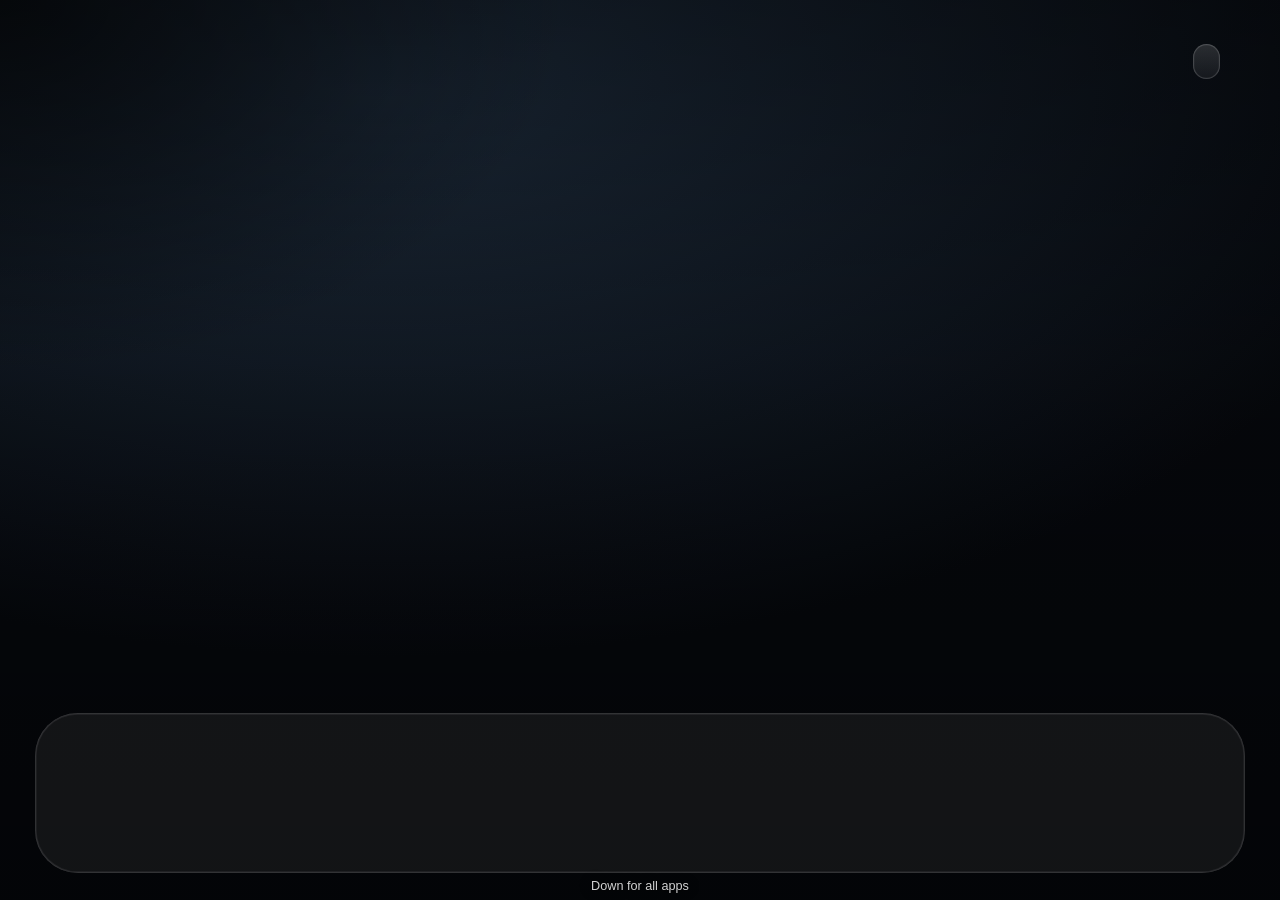
<file: webos/index.src.html>
<!doctype html>
<html lang="en">
<head>
<meta charset="utf-8">
<title>Home</title>
<style>
@font-face { font-family: Board; src: url(barlow_condensed_semibold.ttf); }
:root { --u: calc(100vw / 1920); --ink: #efe7d2; --label: #fff; --dim: rgba(235,235,245,.6); --glass: rgba(40,40,40,.62); --hair: rgba(255,255,255,.1); --shine: rgba(255,255,255,.13); --plateshine: rgba(255,255,255,.078); --edge: rgba(255,255,255,.08);
  --panel: rgba(32,32,34,.99); --row: rgba(120,120,128,.18); --focus: #f5f5f7; --onfocus: #1d1d1f; --sheet-a: rgba(30,33,40,.44); --sheet-b: rgba(20,22,28,.56); --plain-a: rgba(46,50,58,.9); --plain-b: rgba(24,26,32,.94);
  --dock-a: rgba(255,255,255,.14); --dock-b: rgba(255,255,255,.05); --rim: rgba(255,255,255,.4); --ring: #f5f5f7; --ringgap: rgba(0,0,0,.75);
  --onwall: #fff; --onwall-shadow: rgba(0,0,0,.75); --onsheet: #fff; --onsheet-shadow: rgba(0,0,0,.75); --lift: rgba(0,0,0,.6); --dockshadow: rgba(0,0,0,.42); --cleartile: var(--glass); --glowalpha: .32; }
body.light { --label: #1d1d1f; --dim: rgba(60,60,67,.62); --glass: rgba(226,226,230,.52); --hair: rgba(0,0,0,.12); --shine: rgba(255,255,255,.3); --plateshine: rgba(255,255,255,.18); --edge: rgba(0,0,0,.08); --panel: rgba(204,206,212,.86); --row: rgba(255,255,255,.72);
  --focus: #1d1d1f; --onfocus: #fff; --sheet-a: rgba(226,229,234,.42); --sheet-b: rgba(212,216,222,.5); --plain-a: rgba(228,230,235,.9); --plain-b: rgba(206,210,218,.92); --dock-a: rgba(255,255,255,.22); --dock-b: rgba(255,255,255,.1); --rim: rgba(255,255,255,.9); --ringgap: rgba(0,0,0,.4);
  --onsheet: #1d1d1f; --onsheet-shadow: rgba(255,255,255,.7); --lift: rgba(0,0,0,.3); --dockshadow: rgba(0,0,0,.22); --cleartile: rgba(44,44,48,.88); --glowalpha: .32; }
* { box-sizing: border-box; margin: 0; }
html, body { width: 100%; height: 100%; overflow: hidden; background: #000; color: var(--label); font-family: "LG Smart UI", "Helvetica Neue", Arial, sans-serif; cursor: none; }
.fill { position: fixed; left: 0; top: 0; width: 100%; height: 100%; }
#wall { background: radial-gradient(120% 90% at 30% 10%, #1c2a3a, #05070b 70%); }
video, #photo { position: fixed; left: 0; top: 0; width: 100%; height: 100%; object-fit: cover; opacity: 0; transition: opacity 1.4s; }
video.on, #photo.on { opacity: 1; }
#shade { transition: opacity .8s; background-image: radial-gradient(62% 58% at 0 0, rgba(0,0,0,.62), rgba(0,0,0,0) 72%), linear-gradient(180deg, rgba(0,0,0,.3) 0, rgba(0,0,0,.04) 40%, rgba(0,0,0,.34) 100%); }
body.right #shade { background-image: radial-gradient(62% 58% at 100% 0, rgba(0,0,0,.62), rgba(0,0,0,0) 72%), linear-gradient(180deg, rgba(0,0,0,.3) 0, rgba(0,0,0,.04) 40%, rgba(0,0,0,.34) 100%); }
body.middle #shade { background-image: radial-gradient(58% 52% at 50% 18%, rgba(0,0,0,.56), rgba(0,0,0,0) 72%), linear-gradient(180deg, rgba(0,0,0,.3) 0, rgba(0,0,0,.04) 40%, rgba(0,0,0,.34) 100%); }
body.huge #shade { background-image: radial-gradient(76% 70% at 0 0, rgba(0,0,0,.66), rgba(0,0,0,0) 74%), linear-gradient(180deg, rgba(0,0,0,.3) 0, rgba(0,0,0,.04) 40%, rgba(0,0,0,.34) 100%); }
body.huge.right #shade { background-image: radial-gradient(76% 70% at 100% 0, rgba(0,0,0,.66), rgba(0,0,0,0) 74%), linear-gradient(180deg, rgba(0,0,0,.3) 0, rgba(0,0,0,.04) 40%, rgba(0,0,0,.34) 100%); }
body.huge.middle #shade { background-image: radial-gradient(68% 62% at 50% 24%, rgba(0,0,0,.6), rgba(0,0,0,0) 74%), linear-gradient(180deg, rgba(0,0,0,.3) 0, rgba(0,0,0,.04) 40%, rgba(0,0,0,.34) 100%); }
#glow { position: fixed; left: 0; top: 0; width: 96px; height: 54px; transform-origin: 0 0; opacity: var(--glowalpha); transition: opacity .2s; }
/* This TV's video plane can't be blurred, so softly blurred frames baked from the clip play over it in step: inside the dock at rest, over the whole screen further down */
/* Two copies of the frost: #fclip, cut to the dock at rest, and #fgrid, the whole screen, fading in for the grid.
   Measured on the LG (webOS 6): a live CSS blur, and a clip-path grown from the dock to the screen, are redrawn
   on every frame and dropped the grid to 38-40 fps with quarter-second stalls. A clip that never animates, an
   opacity fade and a frost blurred once into a canvas cost the grid nothing against no frost at all. */
#fclip, #fgrid { position: fixed; left: 0; top: 0; width: 100%; height: 100%; overflow: hidden; opacity: 0; transition: opacity .3s; }
#fclip { clip-path: inset(calc(800 * var(--u)) calc(52 * var(--u)) calc(40 * var(--u)) calc(52 * var(--u)) round calc(64 * var(--u))); }
body.frosted #fclip { opacity: 1; }
body.down #fclip { visibility: hidden; transition: opacity .3s, visibility 0s .3s; }
body.down.frosted #fgrid { opacity: 1; }
/* under the grid's frost the picture is covered: not drawn, which wins back what the frost layer costs */
body.down.frosted #photo, body.down.frosted #shade { visibility: hidden; transition: opacity 1.4s, visibility 0s .3s; }
/* a still picture's frost, as Android's frosted wallpaper under the dock and the grid: the picture blurred once,
   at a quarter of its size, into a canvas scaled up (Android: a 320x180 frame, box-blurred, stretched) */
.fp { position: absolute; left: 0; top: 0; width: 25%; height: 25%; transform-origin: 0 0; transform: scale(4); opacity: 0; transition: opacity .6s; }
.fp.on { opacity: 1; }
.fl { position: absolute; left: 0; top: 0; width: 192px; height: 108px; transform-origin: 0 0; background-repeat: no-repeat; opacity: 0; transition: opacity 2.5s linear; }
.fl.on { opacity: 1; }
#sheet { opacity: 0; transition: opacity .2s; background: linear-gradient(180deg, var(--plain-a), var(--plain-b)); }
body.frosted #sheet { background: linear-gradient(180deg, var(--sheet-a), var(--sheet-b)); }
#dock { position: fixed; left: calc(52 * var(--u)); right: calc(52 * var(--u)); bottom: calc(40 * var(--u)); height: calc(240 * var(--u)); border-radius: calc(64 * var(--u)); transition: opacity .2s;
  background: rgba(100,100,100,.16); box-shadow: inset 0 0 0 calc(2.44 * var(--u)) var(--plateshine), inset 0 0 0 calc(1 * var(--u)) var(--edge); }
/* Android's plate in its numbers at 1080p (2 px a dp): the frost x0.84 + 16 (PlateTint), corners of 32 dp,
   glisse's 1.22 dp rim at 60% of its shine and its 0.5 dp edge, and no shadow under it */
/* Android dims the plate's +16 with the picture; here the dock lies over the dim, so its lift is dimmed to match */
body.tintdim #dock { background: rgba(70,70,70,.16); }
body.light.tintdim #dock { background: rgba(88,88,88,.16); }
body.tintwarm #dock, body.tintcool #dock { background: rgba(86,86,86,.16); }
#hint { position: fixed; left: 0; right: 0; bottom: calc(10 * var(--u)); text-align: center; font-size: calc(19 * var(--u)); color: var(--onwall); opacity: .82; text-shadow: 0 1px calc(8 * var(--u)) var(--onwall-shadow); transition: opacity .2s; }
body.down #sheet { opacity: 1; }
body.down #dock, body.down #hint, body.peek #hint { opacity: 0; }
body.down #hint { opacity: 0; }

#top { position: fixed; left: calc(90 * var(--u)); top: calc(70 * var(--u)); transform-origin: 0 0; transition: transform .22s ease-out, opacity .4s; }
body.right #top { left: auto; right: calc(90 * var(--u)); transform-origin: 100% 0; text-align: right; }
body.big #top { transform: scale(1.3); }
body.middle #top { left: 0; right: 0; text-align: center; transform-origin: 50% 0; }
body.middle #clock { justify-content: center; }
/* centred, the hours and minutes stand on the axis and AM/PM hangs to the right of it */
body.middle.h12 #clock { padding-left: calc(106 * var(--u)); }
body.huge #top { transform: scale(1.7); }
/* in the grid the clock goes and the time joins the pill, as on Android, so the screen never shows it twice */
body.down #top { transform: translateY(calc(-30 * var(--u))) scale(.5); opacity: 0; }
#ptime { display: none; margin-left: calc(14 * var(--u)); font-weight: 600; }
body.down #ptime { display: inline; }
/* "More Apps" over the first row under the shelf, as Android titles the grid */
#more { position: absolute; top: 0; left: 0; font-size: calc(32 * var(--u)); font-weight: 600; color: var(--onsheet); text-shadow: 0 1px calc(8 * var(--u)) var(--onsheet-shadow); opacity: 0; transition: opacity .3s; white-space: nowrap; }
body.down #more.on { opacity: 1; }
body.down #line { opacity: 0; }
#clock { display: flex; align-items: flex-end; font-family: Board, sans-serif; color: var(--ink); }
body.right #clock { justify-content: flex-end; }
#clock > * { margin-right: calc(12 * var(--u)); }
#meridiem .card + .card { margin-left: calc(6 * var(--u)); }
#clock > #meridiem { display: flex; margin-left: calc(4 * var(--u)); }
.card { --h: calc(128 * var(--u)); --r: calc(9 * var(--u)); position: relative; width: calc(88 * var(--u)); height: var(--h); text-align: center; border-radius: var(--r); background: #000;
  box-shadow: 0 calc(8 * var(--u)) calc(22 * var(--u)) rgba(0,0,0,.55); font-size: calc(116 * var(--u)); line-height: var(--h); perspective: calc(640 * var(--u)); }
.card.sm { --h: calc(60 * var(--u)); --r: calc(6 * var(--u)); width: calc(44 * var(--u)); font-size: calc(46 * var(--u)); }
.card::before, .card::after { content: ''; position: absolute; top: 50%; width: calc(5 * var(--u)); height: calc(14 * var(--u)); margin-top: calc(-7 * var(--u)); border-radius: calc(2 * var(--u)); background: #4a4a50; z-index: 4; }
.card::before { left: 0; }
.card::after { right: 0; }
/* a split-flap: two still halves, and two moving flaps while the card turns */
.half { position: absolute; left: 0; right: 0; height: calc(var(--h) / 2 - 1px); overflow: hidden; backface-visibility: hidden; }
.half span { position: absolute; left: 0; right: 0; height: var(--h); }
.half.top { top: 0; border-radius: var(--r) var(--r) 0 0; background: linear-gradient(#313137, #27272b); }
.half.bot { bottom: 0; border-radius: 0 0 var(--r) var(--r); background: linear-gradient(#212125, #1a1a1e); }
.half.bot span { bottom: 0; }
.ft { z-index: 2; transform-origin: 50% calc(100% + 1px); animation: fall linear both; animation-timing-function: cubic-bezier(.55,.06,.9,.5); }
.fb { z-index: 3; transform-origin: 50% -1px; animation: land both; }
.ft::after, .fb::after { content: ''; position: absolute; left: 0; right: 0; top: 0; bottom: 0; background: #000; }
.ft::after { animation: dusk both; animation-duration: inherit; animation-timing-function: ease-in; }
.fb::after { animation: dawn both; animation-duration: inherit; animation-delay: inherit; }
@keyframes fall { from { transform: rotateX(0); } to { transform: rotateX(-90deg); } }
@keyframes land { 0% { transform: rotateX(90deg); animation-timing-function: cubic-bezier(.3,.6,.7,1); } 66% { transform: rotateX(0); animation-timing-function: ease-out; } 82% { transform: rotateX(14deg); animation-timing-function: ease-in; } 100% { transform: rotateX(0); } }
@keyframes dusk { from { opacity: 0; } to { opacity: .55; } }
@keyframes dawn { from { opacity: .55; } to { opacity: 0; } }
#clock.plain .card { background: none; box-shadow: none; width: calc(62 * var(--u)); text-shadow: 0 calc(2 * var(--u)) calc(18 * var(--u)) rgba(0,0,0,.6); }
#clock.plain .card.sm { width: calc(28 * var(--u)); }
#clock.plain .card::before, #clock.plain .card::after { display: none; }
#clock.plain .half { background: none; }
/* pale text stays readable over snow and cloud */
#line, .colon, #caption, #news, #hint { text-shadow: 0 0 calc(4 * var(--u)) rgba(0,0,0,.9), 0 0 calc(12 * var(--u)) rgba(0,0,0,.8), 0 0 calc(24 * var(--u)) rgba(0,0,0,.6); }
body.light.down .colon { color: var(--onsheet); text-shadow: none; }
/* Light cards, as on Android. The screensaver keeps dark cards for a dark room. */
body.light:not(.idle) #clock.cards .card { background: #ebebe7; color: #141517; }
body.light:not(.idle) #clock.cards .half.top { background: linear-gradient(#fcfcfa, #f2f2ef); }
body.light:not(.idle) #clock.cards .half.bot { background: linear-gradient(#ebebe7, #e0e0db); }
.colon { font-size: calc(92 * var(--u)); line-height: calc(118 * var(--u)); }
#line { margin-top: calc(26 * var(--u)); font-family: Board, sans-serif; letter-spacing: .05em; color: var(--ink); font-size: calc(34 * var(--u)); text-transform: uppercase; text-shadow: 0 calc(2 * var(--u)) calc(18 * var(--u)) rgba(0,0,0,.7); }
#line span { opacity: .78; }
#line svg { width: calc(30 * var(--u)); height: calc(30 * var(--u)); vertical-align: calc(-5 * var(--u)); margin: 0 calc(6 * var(--u)); fill: currentColor; }

#pill { position: fixed; right: calc(90 * var(--u)); top: calc(66 * var(--u)); height: calc(52 * var(--u)); padding: 0 calc(20 * var(--u)); border-radius: calc(26 * var(--u)); background: linear-gradient(180deg, var(--dock-a), var(--dock-b)); color: var(--onwall); text-shadow: 0 1px calc(8 * var(--u)) var(--onwall-shadow);
  display: flex; align-items: center; font-size: calc(22 * var(--u)); box-shadow: inset 0 0 0 1.22px var(--shine), inset 0 0 0 .5px var(--edge); transition: opacity .8s, transform .16s ease-out; }
body.right #pill { right: auto; left: calc(90 * var(--u)); }
#pill svg { width: calc(26 * var(--u)); height: calc(26 * var(--u)); fill: currentColor; margin-right: calc(10 * var(--u)); }
#pill span + svg { margin-left: calc(12 * var(--u)); margin-right: 0; }
/* Focus is the dock's glass, lit: brighter and rimmed, not a solid plate beside a clear dock */
#pill.f { background: linear-gradient(180deg, rgba(255,255,255,.3), rgba(255,255,255,.14)); box-shadow: inset 0 0 0 calc(2 * var(--u)) var(--rim), 0 calc(10 * var(--u)) calc(28 * var(--u)) var(--dockshadow); transform: scale(1.1); }

#gridwrap { position: fixed; left: 0; top: 0; width: 100%; height: 100%; overflow: hidden; transition: opacity .8s; }
#grid { position: relative; display: grid; grid-template-columns: repeat(6, calc(252 * var(--u))); grid-auto-rows: calc(186 * var(--u)); column-gap: calc(46 * var(--u)); row-gap: calc(14 * var(--u)); padding: 0 calc(89 * var(--u)); transition: transform .22s ease-out; }
body:not(.down) #grid .tile.off { visibility: hidden; }
.tile { position: relative; }
.plate { position: relative; width: calc(252 * var(--u)); height: calc(142 * var(--u)); border-radius: calc(22 * var(--u)); background: var(--glass); display: flex; align-items: center; justify-content: center; overflow: hidden; transition: transform .1s ease-out; }
body.first .plate { animation: rise .42s ease-out backwards; }
@keyframes rise { from { opacity: 0; transform: translateY(calc(26 * var(--u))) scale(.94); } }
.plate::after { content: ''; position: absolute; left: 0; right: 0; top: 0; bottom: 0; border-radius: inherit; box-shadow: inset 0 0 0 1px var(--hair), inset 0 1px 0 rgba(255,255,255,.22); background: linear-gradient(180deg, rgba(255,255,255,.13), rgba(255,255,255,0) 42%); }
.plate img, .plate canvas { position: absolute; }
.plate.clear { background: var(--cleartile); }
/* Clear: glass like the dock, bright on light panels, with the logo in dark ink there */
body.cleartiles .plate { background: linear-gradient(160deg, rgba(255,255,255,.2), rgba(255,255,255,.07)); color: #fff; box-shadow: inset 0 0 0 1.22px var(--shine), inset 0 0 0 .5px var(--edge); }
body.light.cleartiles .plate { background: linear-gradient(160deg, rgba(255,255,255,.6), rgba(255,255,255,.46)); color: #1d1d1f; box-shadow: inset 0 0 0 1.22px var(--shine), inset 0 0 0 .5px var(--edge); }
/* one ink and its shades: color goes to grey, as on Android */
body.cleartiles .plate img, body.cleartiles .plate canvas { filter: grayscale(1) brightness(1.15); }
body.light.cleartiles .plate img, body.light.cleartiles .plate canvas { filter: grayscale(1) invert(1) brightness(.75); }
body.cleartiles .tile.f .plate { filter: brightness(1.12); }
body.cleartiles .tile.f .plate::after { box-shadow: inset 0 0 0 calc(2 * var(--u)) rgba(255,255,255,.7), inset 0 1px 0 rgba(255,255,255,.3); }
/* Dark is the tile's own look, whatever the appearance */
body.glasstiles .plate { background: rgba(40,40,40,.62); color: #fff; box-shadow: inset 0 0 0 1.22px rgba(255,255,255,.13), inset 0 0 0 .5px rgba(255,255,255,.08); }
/* one ink on every logo, as on Android */
body.glasstiles .plate.mark img, body.cleartiles .plate.mark img { filter: brightness(0) invert(1); }
body.light.cleartiles .plate.mark img { filter: brightness(0); }
body.glasstiles .plate canvas { filter: grayscale(1) brightness(1.15); }
body.glasstiles .plate b, body.light.glasstiles .plate b { color: var(--ink); }
body.light.glasstiles .plate.input img { filter: brightness(3); }
.plate.mark img, .plate.mark canvas { position: static; }
.plate.plainicon img { position: static; height: 66%; }
.plate.input img { position: static; height: 52%; margin-right: calc(14 * var(--u)); filter: brightness(3); }
body.light .plate.input img { filter: none; }
.plate b { font-family: Board, sans-serif; font-weight: normal; font-size: calc(40 * var(--u)); letter-spacing: .03em; color: var(--ink); }
body.light .plate b { color: #1d1d1f; }
.plate svg { width: calc(88 * var(--u)); height: calc(88 * var(--u)); fill: currentColor; }
.minis { display: grid; grid-template-columns: repeat(2, calc(84 * var(--u))); grid-auto-rows: calc(58 * var(--u)); column-gap: calc(6 * var(--u)); row-gap: calc(4 * var(--u)); }
.minis img { position: static; width: calc(84 * var(--u)); height: calc(58 * var(--u)); object-fit: contain; }
.name { margin-top: calc(18 * var(--u)); text-align: center; font-size: calc(21 * var(--u)); opacity: 0; color: var(--onwall); text-shadow: 0 1px calc(8 * var(--u)) var(--onwall-shadow); white-space: nowrap; overflow: hidden; text-overflow: ellipsis; }
body.names .name, .tile.f .name { opacity: 1; }
/* clears the focus ring, which reaches 24 below the plate */
.tile.f .name { transform: translateY(calc(14 * var(--u))); }
body.down #grid .name { color: var(--onsheet); text-shadow: 0 1px calc(6 * var(--u)) var(--onsheet-shadow); }
.tile.f { z-index: 2; }
.tile.f .plate { transform: scale(1.15); box-shadow: 0 0 0 calc(5 * var(--u)) var(--ringgap), 0 0 0 calc(13 * var(--u)) var(--ring), 0 0 calc(30 * var(--u)) var(--halo, var(--lift)); }
.tile.move .plate { transform: scale(1.18); box-shadow: 0 0 0 calc(3 * var(--u)) rgba(0,0,0,.75), 0 0 0 calc(7 * var(--u)) #ffd60a, 0 calc(18 * var(--u)) calc(30 * var(--u)) var(--lift); }
.tile.push .plate { animation: push .18s ease-out; }
@keyframes push { 40% { transform: scale(1.15) translateX(var(--dx, 0)) translateY(var(--dy, 0)); } }
body.glowsmall .tile.f .plate { box-shadow: 0 0 0 calc(5 * var(--u)) var(--ringgap), 0 0 0 calc(13 * var(--u)) var(--ring); }
body.glowlarge .tile.f .plate { box-shadow: 0 0 0 calc(5 * var(--u)) var(--ringgap), 0 0 0 calc(13 * var(--u)) var(--ring), 0 0 calc(56 * var(--u)) var(--halo, var(--lift)); }
body.fnoring .tile.f .plate { box-shadow: 0 0 calc(30 * var(--u)) var(--halo, var(--lift)); }
body.fnoring.glowlarge .tile.f .plate { box-shadow: 0 0 calc(56 * var(--u)) var(--halo, var(--lift)); }
body.lite .tile.f .plate { box-shadow: 0 0 0 calc(5 * var(--u)) var(--ringgap), 0 0 0 calc(13 * var(--u)) var(--ring); }
body.lite #glow { display: none; }
/* Invert turns the focused tile over: a solid plate in the logo's ink */
body.finvert .tile.f .plate { background: #f5f5f7 !important; color: #1d1d1f; }
body.finvert .tile.f .plate img, body.finvert .tile.f .plate canvas, body.finvert.cleartiles .tile.f .plate.mark img, body.finvert.glasstiles .tile.f .plate.mark img { filter: brightness(0); }
body.finvert .tile.f .plate b { color: #1d1d1f; }
body.light.cleartiles.finvert .tile.f .plate { background: #1d1d1f !important; color: #fff; }
body.light.cleartiles.finvert .tile.f .plate img, body.light.cleartiles.finvert .tile.f .plate.mark img, body.light.cleartiles.finvert .tile.f .plate canvas { filter: brightness(0) invert(1); }
/* as on Android: Dark and Clear only */
body:not(.glasstiles):not(.cleartiles) #glow { display: none; }

/* panels */
#scrim { background: rgba(0,0,0,.5); opacity: 0; visibility: hidden; transition: opacity .14s; z-index: 9; }
body.modal #pill { opacity: 0; }
body.modal #scrim { opacity: 1; visibility: visible; }
.panel { position: fixed; top: calc(70 * var(--u)); bottom: calc(70 * var(--u)); right: calc(70 * var(--u)); width: calc(640 * var(--u)); border-radius: calc(32 * var(--u)); background: var(--panel); box-shadow: 0 calc(20 * var(--u)) calc(60 * var(--u)) rgba(0,0,0,.5), inset 0 0 0 1.22px var(--shine), inset 0 0 0 .5px var(--edge); padding: calc(34 * var(--u)); overflow: hidden; z-index: 10; display: none; }
.panel.on { display: block; animation: pop .18s ease-out; }
@keyframes pop { from { opacity: 0; transform: translateX(calc(40 * var(--u))); } }
.panel h2 { font-size: calc(36 * var(--u)); font-weight: 600; margin-bottom: calc(6 * var(--u)); }
.panel .sub { color: var(--dim); font-size: calc(21 * var(--u)); margin-bottom: calc(22 * var(--u)); line-height: 1.4; }
.rows { transition: transform .14s ease-out; }
.row { display: flex; align-items: center; min-height: calc(68 * var(--u)); padding: calc(12 * var(--u)) calc(20 * var(--u)); margin-bottom: calc(8 * var(--u)); border-radius: calc(16 * var(--u)); background: var(--row); font-size: calc(25 * var(--u)); }
.row svg { width: calc(32 * var(--u)); height: calc(32 * var(--u)); fill: currentColor; margin-right: calc(16 * var(--u)); flex: none; }
.row .l { flex: 1; min-width: 0; white-space: nowrap; overflow: hidden; text-overflow: ellipsis; }
.row .v { color: var(--dim); margin-left: calc(14 * var(--u)); font-size: calc(23 * var(--u)); white-space: nowrap; }
.row .bar { width: calc(190 * var(--u)); height: calc(10 * var(--u)); border-radius: calc(5 * var(--u)); background: var(--hair); overflow: hidden; margin-left: calc(14 * var(--u)); }
.row .bar i { display: block; height: 100%; background: currentColor; }
.row.f { background: var(--focus); color: var(--onfocus); }
.row.f .v, body.light .row.f .v { color: inherit; opacity: .72; }
.row.f .bar { background: rgba(0,0,0,.45); }
body.light .row.f .bar { background: rgba(255,255,255,.35); }
.row.note { background: none; color: var(--dim); font-size: calc(21 * var(--u)); min-height: 0; line-height: 1.4; }
.row input { flex: 1; min-width: 0; background: none; border: 0; outline: 0; color: inherit; font: inherit; }
#fgrid { display: grid; grid-template-columns: repeat(5, calc(252 * var(--u))); grid-auto-rows: calc(186 * var(--u)); column-gap: calc(46 * var(--u)); row-gap: calc(14 * var(--u)); justify-content: center; align-content: center; }
#folder { position: fixed; left: 0; top: 0; width: 100%; height: 100%; z-index: 10; display: none; padding-top: calc(120 * var(--u)); }
#folder.on { display: block; }
#folder h2 { text-align: center; font-size: calc(40 * var(--u)); font-weight: 600; margin-bottom: calc(40 * var(--u)); color: #fff; }
#pin { position: fixed; left: 0; top: 0; width: 100%; height: 100%; z-index: 12; display: none; align-items: center; justify-content: center; flex-direction: column; color: #fff; background: rgba(0,0,0,.72); }
#pin.on { display: flex; }
#pin p { font-size: calc(30 * var(--u)); margin-bottom: calc(28 * var(--u)); }
#pin .dots { font-size: calc(46 * var(--u)); letter-spacing: .3em; margin-bottom: calc(28 * var(--u)); height: calc(60 * var(--u)); }
#pin .keys { display: flex; }
#pin .keys b { width: calc(70 * var(--u)); height: calc(84 * var(--u)); line-height: calc(84 * var(--u)); margin: 0 calc(5 * var(--u)); text-align: center; font-size: calc(36 * var(--u)); font-weight: 500; border-radius: calc(14 * var(--u)); background: rgba(255,255,255,.14); }
#pin .keys b.f { background: #f5f5f7; color: #1d1d1f; }

/* screensaver */
#caption, #news { position: fixed; bottom: calc(72 * var(--u)); opacity: 0; transition: opacity .8s; color: #fff; text-shadow: 0 calc(2 * var(--u)) calc(12 * var(--u)) rgba(0,0,0,.8); }
/* The credit is a footnote: one quiet line, the picture is the subject */
#caption { left: calc(112 * var(--u)); max-width: calc(880 * var(--u)); font-size: calc(24 * var(--u)); color: rgba(255,255,255,.78); white-space: nowrap; overflow: hidden; text-overflow: ellipsis; }
#news { right: calc(112 * var(--u)); max-width: calc(680 * var(--u)); text-align: right; font-size: calc(32 * var(--u)); line-height: 1.3; }
/* a soft pool right behind the story, so white type holds over fur or snow (Android: HeadlinesOverlay) */
#news::before { content: ''; position: absolute; left: calc(-140 * var(--u)); right: calc(-90 * var(--u)); top: calc(-80 * var(--u)); bottom: calc(-70 * var(--u)); background: radial-gradient(closest-side, rgba(0,0,0,.62), rgba(0,0,0,.55) 55%, rgba(0,0,0,0)); z-index: -1; }
#news small { display: block; font-size: calc(22 * var(--u)); letter-spacing: .06em; text-transform: uppercase; opacity: .7; margin-bottom: calc(8 * var(--u)); }
#tint { opacity: 0; transition: opacity .8s; }
/* One tint for each appearance: Dim is how Dark deepens the picture, and lighter in Light */
body.tintdim #tint { background: #000; opacity: .3; }
body.light.tintdim #tint { opacity: .12; }
body.tintwarm #tint { background: #ff9f0a; opacity: .14; }
body.tintcool #tint { background: #0a84ff; opacity: .14; }
body.noplate:not(.down) #dock, body.noplate:not(.down) #fclip { opacity: 0; }
/* Behind Clear tiles the dock is fainter, so glass on glass still reads as two layers */
body.cleartiles:not(.noplate):not(.down):not(.idle) #dock { opacity: .5; }
/* The dock is Android's frosted plate as the SHIELD draws it: a still picture fully frosted, a film's frost
   over the moving film at 55% (FILM_FROST) */
body.frosted.filmfrost:not(.noplate):not(.down):not(.idle) #fclip { opacity: .55; }
/* Clear tiles sit on the dock at half strength, its frost too (Android: CLEAR_PLATE) */
body.cleartiles.frosted:not(.noplate):not(.down):not(.idle) #fclip { opacity: .5; }
body.cleartiles.frosted.filmfrost:not(.noplate):not(.down):not(.idle) #fclip { opacity: .28; }
body.idle #tint, body.idle #gridwrap, body.idle #pill, body.idle #dock, body.idle #hint, body.idle #sheet, body.idle #glow, body.idle #fclip, body.idle #fgrid { opacity: 0; }
body.idle #shade { opacity: 1; background-color: rgba(0,0,0,.16); }
body.idle #caption, body.idle.news #news { opacity: 1; }
body.idle.noclock #top { opacity: 0; }
body.idle #top { transform: translate(var(--driftx, 0), var(--drifty, 0)) scale(var(--saverscale, 1)); }
@media (prefers-reduced-motion: reduce) { * { transition: none !important; animation: none !important; } }
</style>
</head>
<body class="first">
<div id="wall" class="fill"></div>
<video id="v0" muted playsinline></video>
<video id="v1" muted playsinline></video>
<img id="photo" alt="">
<div id="shade" class="fill"></div>
<div id="fclip"><div class="fl" id="f0"></div><div class="fl" id="f1"></div><canvas class="fp" id="fphoto" width="480" height="270"></canvas></div>
<div id="fgrid"><div class="fl" id="g0"></div><div class="fl" id="g1"></div><canvas class="fp" id="gphoto" width="480" height="270"></canvas></div>
<!-- the wallpaper's dim over its frost too, so the dock is as dim as the picture around it (Android lays its wash over the plate); the app's glow stays above it -->
<div id="tint" class="fill"></div>
<div id="glow"></div>
<div id="sheet" class="fill"></div>
<div id="dock"></div>
<div id="hint">Down for all apps</div>
<div id="top"><div id="clock"></div><div id="line"></div></div>
<div id="pill"></div>
<div id="gridwrap"><div id="grid"></div></div>
<div id="caption"></div>
<div id="news"></div>
<div id="scrim" class="fill"></div>
<div id="panel" class="panel"></div>
<div id="folder"><h2 id="ftitle"></h2><div id="fgrid"></div></div>
<div id="pin"><p id="pintitle"></p><div class="dots" id="pindots"></div><div class="keys" id="pinkeys"></div></div>
<script>
/* Home for webOS: a web version of the io.manish.home home screen, served by CleanYourTV's Home takeover. */
var API = 'http://127.0.0.1:8765', SVC = 'http://127.0.0.1:8766';
var VERSION = '99.0.0';
var COLS = 6, ROWS = 1, PITCH = 200, SCALE = 1, HOME_Y = 835, SHOWN = 4, DOCK_TOP = 800, DOCK_END = 1040, PEEK = false, PEEK_SHIFT = 0;
var ORDER = ['netflix', 'youtube.leanback.v4', 'amazon', 'com.disney.disneyplus-prod', 'com.wbd.stream', 'hulu', 'com.apple.appletv',
  'cdp-30', 'com.peacock.tv', 'com.cbs-all-access.webapp.prod', 'spotify-beehive'];
var HIDDEN = ['amazon.alexa.view', 'com.webos.app.homeconnect', 'com.webos.app.lgchannels', 'com.webos.app.livepick-full', 'com.webos.app.roomconnect', 'com.webos.app.sportsteamsettings'];
var VIDEOS = __VIDEOS__;
var STILLS = __STILLS__;
var ICONS = __ICONS__;
var TOPICS = __TOPICS__;
var LOGOS = __LOGOS__;
var PLATES = __PLATES__;
var FROST = __FROST__;

var $ = function (id) { return document.getElementById(id); };
function read(key, d) { try { return JSON.parse(localStorage.getItem(key)) || d; } catch (e) { return d; } }
function write(key, v) { try { localStorage.setItem(key, JSON.stringify(v)); } catch (e) {} }
function svg(name) { return '<svg viewBox="0 -960 960 960"><path d="' + (ICONS[name] || '') + '"/></svg>'; }
function api(path, body) { return fetch(API + path, body ? { method: 'POST', body: JSON.stringify(body) } : {}).then(function (r) { return r.json(); }); }
function svc(path) { return fetch(SVC + path).then(function (r) { return r.json(); }); }
function esc(t) { var d = document.createElement('div'); d.textContent = t; return d.innerHTML; }

/* ---- settings, the same names as Android Home's Personalize ---- */
var S = Object.assign({ clockStyle: 'cards', clockRight: false, largeClock: false, clockPos: '', clockSize: '', h24: false, showWeather: true, fahrenheit: true, flapSound: false, uiSounds: true, focusStyle: 'high_contrast', focusGlow: 'medium', tintDark: 'dim', tintLight: 'dim', columns: 6, twoRows: false, peek: true, plate: true, pinArrows: false,
  appearance: 'dark', tiles: 'full', effects: 'auto', showAllNames: false, cats: ['landscapes', 'cities'], source: 'aerial', quality: 'hd', saverMin: 5, saverClock: true, backSaver: true,
  headlines: true, topics: ['tech'], newsShuffle: false, place: 'New York', lat: 40.7128, lon: -74.0060, hidden: HIDDEN.slice(), folders: {}, order: null, pin: '', bootTarget: '' }, read('home-settings', {}));
/* Before one tint for each appearance there was one, stacked on Dark's dimming: a chosen one carries over */
if (S.wallTint) { if (S.wallTint !== 'off') S.tintDark = S.tintLight = S.wallTint; delete S.wallTint; }
function wallTint() { return darkNow() ? S.tintDark : S.tintLight; }
if (S.clockStyle === 'flip') S.clockStyle = 'cards';
var legacy = read('home-order', null);
if (!S.order && legacy) S.order = legacy;
function save() { write('home-settings', S); }
var colors = read('home-colors', {});

var tiles = [], focus = 0, row = 0, active = 0, lastKey = Date.now(), moving = false, held = null, zone = 'grid', allApps = [], allInputs = [], wx = null;

/* ---- theme ---- */
var lastGlass = null;
function darkNow() {
  if (S.appearance === 'dark') return true;
  if (S.appearance === 'light') return false;
  if (wx && wx.rise && wx.set) { var n = Date.now(); return n < wx.rise || n > wx.set; }
  var h = new Date().getHours();
  return h < 7 || h >= 19;
}
function theme() {
  var c = document.body.classList;
  c.toggle('light', !darkNow());
  // The clock's place and size; before mh37 two switches, Position and Large Clock.
  if (!S.clockPos) S.clockPos = S.clockRight ? 'right' : 'left';
  if (!S.clockSize) S.clockSize = S.largeClock ? 'large' : 'small';
  c.toggle('right', clockAt() === 'right');
  c.toggle('middle', clockAt() === 'middle');
  c.toggle('big', S.clockSize === 'large');
  c.toggle('huge', S.clockSize === 'huge');
  c.toggle('h12', !S.h24);
  document.documentElement.style.setProperty('--saverscale', saverScale());
  c.toggle('names', S.showAllNames);
  var lite = S.effects === 'lite', small = S.focusGlow === 'small';
  c.toggle('lite', lite);
  c.toggle('glowsmall', small);
  c.toggle('glowlarge', S.focusGlow === 'large' && !lite);
  c.toggle('fnoring', S.focusStyle !== 'high_contrast' && !small);
  c.toggle('finvert', S.focusStyle === 'invert');
  var wash = wallTint();
  ['dim', 'warm', 'cool'].forEach(function (t) { c.toggle('tint' + t, wash === t); });
  var look = tileLook(), glass = tileGlass();
  c.toggle('glasstiles', look === 'dark');
  c.toggle('cleartiles', look === 'clear');
  c.toggle('noplate', !S.plate);
  if (look !== lastGlass) { lastGlass = look; if (allApps.length) build(); }
  $('clock').className = S.clockStyle;
}

/* ---- sound ---- */
var ac = null, sounds = {};
function sound(name, force) {
  if (!S.uiSounds && !force) return;
  try {
    if (!ac) ac = new AudioContext();
    if (ac.state === 'suspended') ac.resume();
    if (sounds[name]) { var s = ac.createBufferSource(); s.buffer = sounds[name]; s.connect(ac.destination); s.start(); return; }
    var x = new XMLHttpRequest();
    x.open('GET', 'ui_' + name + '.wav');
    x.responseType = 'arraybuffer';
    x.onload = function () { ac.decodeAudioData(x.response, function (b) { sounds[name] = b; }); };
    x.send();
  } catch (e) {}
}

/* ---- wallpaper ---- */
function shuffle(a) { for (var i = a.length - 1; i > 0; i--) { var j = Math.floor(Math.random() * (i + 1)), t = a[i]; a[i] = a[j]; a[j] = t; } return a; }
var queue = [], plexVideos = read('home-plex-videos', []), plexPhotos = read('home-plex-photos', []), photoTimer = 0;
function pool() {
  if (S.source === 'plexv' && plexVideos.length) return plexVideos;
  var p = VIDEOS.filter(function (v) { return S.cats.indexOf(v[2]) >= 0; });
  if (!p.length) p = VIDEOS;
  return S.quality === 'uhd' ? p.map(function (v) { return v[4] ? [v[4], v[1], v[2], v[3]] : v; }) : p;
}
var FROST_STEP = 10, frostFrames = 0, frostAt = -1, frostTop = 0, frostTimer = 0, frostUrl = '';
function frostOff() { clearInterval(frostTimer); frostAt = -1; document.body.classList.remove('frosted', 'filmfrost'); $('fphoto').className = $('gphoto').className = 'fp'; }
/* the shown still picture's frost (Android: Wallpapers.frosted): under the dock at rest, the whole screen in the grid */
function photoFrost(el) {
  var f = $('fphoto'), g = $('gphoto'), W = 480, H = 270, pad = 32;
  var iw = el.naturalWidth, ih = el.naturalHeight;
  if (!iw || !ih) return;
  /* the part of the picture the screen shows (object-fit: cover) */
  var sc = Math.max(W / iw, H / ih), sw = W / sc, sh = H / sc, sx = (iw - sw) / 2, sy = (ih - sh) / 2;
  /* drawn with a margin, so the blur has picture to draw on at the edges rather than fading out */
  var big = document.createElement('canvas'), bx = big.getContext('2d');
  big.width = W + 2 * pad; big.height = H + 2 * pad;
  bx.drawImage(el, sx - pad / sc, sy - pad / sc, sw + 2 * pad / sc, sh + 2 * pad / sc, 0, 0, big.width, big.height);
  var x = f.getContext('2d');
  x.clearRect(0, 0, W, H);
  if ('filter' in x) {
    x.filter = 'blur(9px) saturate(1.5)';
    x.drawImage(big, -pad, -pad);
    x.filter = 'none';
  } else {
    /* Chromium 47 (Samsung) has no canvas filter: shrink and grow back, which blurs as much */
    var t = document.createElement('canvas');
    t.width = 60; t.height = 34;
    t.getContext('2d').drawImage(big, pad, pad, W, H, 0, 0, 60, 34);
    x.drawImage(t, 0, 0, W, H);
  }
  var y = g.getContext('2d');
  y.clearRect(0, 0, W, H);
  y.drawImage(f, 0, 0);
  f.className = g.className = 'fp on';
  document.body.classList.add('frosted');
}
function frostTick() {
  var k = Math.min(frostFrames - 1, Math.floor($('v' + active).currentTime / FROST_STEP));
  if (k === frostAt) return;
  frostAt = k;
  ['f', 'g'].forEach(function (n) {
    var a = $(n + frostTop), b = $(n + (1 - frostTop));
    b.style.backgroundImage = 'url(' + frostUrl + ')';
    b.style.backgroundPosition = -(k % 6) * 192 + 'px ' + -Math.floor(k / 6) * 108 + 'px';
    b.className = 'fl on';
    a.className = 'fl';
  });
  frostTop = 1 - frostTop;
}
function frost(i) {
  frostOff();
  /* a film has its own baked frost; a still picture's would show through it */
  if (!FROST[i]) return;
  var sheet = new Image();
  sheet.onload = function () {
    frostFrames = FROST[i]; frostUrl = sheet.src;
    frostTick();
    document.body.classList.add('frosted', 'filmfrost');
    frostTimer = setInterval(frostTick, 1000);
  };
  sheet.src = 'sheet-' + i + '.jpg';
}
/* a still meanwhile, and the collection tried again in 30 s rather than stills from then on */
function stillsThenRetry() { nextPhoto(); clearTimeout(photoTimer); photoTimer = setTimeout(nextPic, 30000); }
/* Auto: the clock where this picture is calmest, if its pixels can be read (Earth View's and Plex's may not) */
function placeClock(el, readable) {
  if (S.clockPos !== 'auto') return;
  var at = readable ? spotOf(el) : 'left';
  if (at === autoPos) return;
  autoPos = at; write('home-autopos', autoPos); theme();
}
function nextPhoto() {
  if (document.hidden) return;
  var list = S.source === 'plexp' && plexPhotos.length ? plexPhotos : STILLS;
  var el = $('photo'), url = list[Math.floor(Math.random() * list.length)];
  el.crossOrigin = null;
  el.onerror = null;
  /* the built-in stills are the page's own, so Auto can read them; Plex's come from its server and may not allow it */
  el.onload = function () { el.className = 'on'; placeClock(el, list === STILLS); photoFrost(el); };
  el.src = url;
  clearTimeout(photoTimer);
  photoTimer = setTimeout(nextPhoto, 30000);
}
/* ---- picture collections: NASA, Wikimedia and Google Earth View, a new picture a day (Android: Collections.kt) ---- */
var EARTH = __EARTH__, COLLECTIONS = ['bing', 'nasa', 'wiki', 'earth'], autoPos = read('home-autopos', 'left'), picAt = 0;
var NASA_FEED = 'https://science.nasa.gov/feed/?science_org=19791%2C22453';
function today() { var d = new Date(); return Math.floor((d.getTime() - d.getTimezoneOffset() * 60000) / 86400000); }
/* the collection the wallpaper shows; Every Source takes a different one each day */
function collection() { return S.source === 'mix' ? COLLECTIONS[today() % COLLECTIONS.length] : COLLECTIONS.indexOf(S.source) >= 0 ? S.source : ''; }
/* where the clock stands: the chosen place, or on Auto where the picture is calmest */
function clockAt() { return S.clockPos === 'auto' ? autoPos : S.clockPos; }
function unent(t) { return t.replace(/&#039;/g, "'").replace(/&#8217;/g, '\u2019').replace(/&#8216;/g, '\u2018').replace(/&quot;|&#034;/g, '"').replace(/&lt;/g, '<').replace(/&gt;/g, '>').replace(/&amp;/g, '&').replace(/<!\[CDATA\[|\]\]>/g, ''); }
function plainText(t) { return String(t || '').replace(/<[^>]+>/g, '').replace(/\s+/g, ' ').trim(); }
/* Bing's photo of the day, as Android's Daily Photo: its list from the page where the TV allows it (Samsung), else from the TV's helper (LG) */
function bingPics() {
  var list = function (j) {
    return (j.images || []).slice(0, 6).map(function (i) { return { u: 'https://www.bing.com' + i.url, c: i.copyright || i.title || '', x: 1 }; });
  };
  return fetch('https://www.bing.com/HPImageArchive.aspx?format=js&idx=0&n=8&mkt=en-US').then(function (r) { return r.json(); }).then(list)
    .catch(function () { return svc('/bing').then(list); });
}
function earthPics() {
  var n = EARTH.length, out = [];
  for (var back = 0; back < 6; back++) {
    var e = EARTH[(((today() - back) * 619) % n + n) % n], place = e[1] || 'Earth';
    out.push({ u: 'https://www.gstatic.com/prettyearth/assets/full/' + e[0] + '.jpg', c: place + ' (Google Earth View)' });
  }
  return Promise.resolve(out);
}
function nasaPics() {
  return fetch(NASA_FEED).then(function (r) { return r.text(); }).then(function (rss) {
    var out = [], items = rss.split('<item>').slice(1);
    items.forEach(function (it) {
      var t = /<title>([\s\S]*?)<\/title>/.exec(it), title = t ? unent(t[1]).trim() : '';
      var d = /<description>([\s\S]*?)<\/description>/.exec(it);
      if (!title || /\b(map|maps|chart|graph|diagram|slice|labeled|labelled|annotated)\b/i.test(title + ' ' + (d ? d[1] : ''))) return;
      var m = /https:\/\/assets\.science\.nasa\.gov\/(?:content\/dam|dynamicimage\/assets)\/science\/esd\/eo\/[^"'<>\s]+?\.jpe?g/.exec(unent(it));
      if (m && out.length < 6) out.push({ u: encodeURI(m[0].replace('/content/dam/', '/dynamicimage/assets/')) + '?w=1920', c: title + ' (NASA Earth Observatory)', x: 1 });
    });
    return out;
  });
}
function wikiPics() {
  var asks = [];
  for (var back = 0; back < 8; back++) {
    var d = new Date(Date.now() - back * 86400000), path = d.getFullYear() + '/' + ('0' + (d.getMonth() + 1)).slice(-2) + '/' + ('0' + d.getDate()).slice(-2);
    asks.push(fetch('https://api.wikimedia.org/feed/v1/wikipedia/en/featured/' + path).then(function (r) { return r.json(); }).catch(function () { return {}; }));
  }
  return Promise.all(asks).then(function (days) {
    var out = [];
    days.forEach(function (j) {
      var i = j.image, f = i && i.image, th = i && i.thumbnail;
      if (!f || !th || f.width < f.height * 1.3) return;
      var desc = plainText(i.description && i.description.text), name = String(i.title || '').replace(/^File:/, '').replace(/\.[^.]+$/, '');
      var title = desc.split('. ')[0]; if (!title || title.length > 70) title = name.slice(0, 70);
      var artist = plainText(i.artist && i.artist.text), lic = i.license && i.license.type || '';
      var credit = [artist ? '\u00a9 ' + artist : '', lic].filter(Boolean).join(', ');
      out.push({ u: th.source.split('?')[0].replace(/\/\d+px-/, '/1920px-'), c: title + ' (' + (credit ? credit + ' / ' : '') + 'Wikimedia)', x: 1 });
    });
    return out;
  });
}
/* fetched once a day for each collection, kept between starts */
function loadPics(src) {
  var key = 'home-pics-' + src, hit = read(key, null);
  if (hit && hit.day === today() && hit.list.length) return Promise.resolve(hit.list);
  return (src === 'bing' ? bingPics() : src === 'nasa' ? nasaPics() : src === 'wiki' ? wikiPics() : earthPics()).then(function (list) {
    if (list.length) write(key, { day: today(), list: list });
    return list.length ? list : (hit ? hit.list : []);
  }).catch(function () { return hit ? hit.list : []; });
}
/* the calmest of three places along the top for the clock: least edge and contrast, not bright; the same rule as Android's Images.clockSpot */
function spotOf(img) {
  try {
    var cv = document.createElement('canvas'); cv.width = 64; cv.height = 36;
    /* the part the screen shows, as object-fit: cover crops it */
    var g = cv.getContext('2d'), iw = img.naturalWidth, ih = img.naturalHeight, k = Math.max(64 / iw, 36 / ih), sw = 64 / k, sh = 36 / k;
    g.drawImage(img, (iw - sw) / 2, (ih - sh) / 2, sw, sh, 0, 0, 64, 36);
    var px = g.getImageData(0, 0, 64, 36).data, L = [];
    for (var k = 0; k < 64 * 36; k++) L.push(.2126 * px[k * 4] + .7152 * px[k * 4 + 1] + .0722 * px[k * 4 + 2]);
    var best = 'left', score = 1e9;
    [['left', 0, 27, .6], ['middle', 18, 46, 0], ['right', 37, 64, 0]].forEach(function (r) {
      var sum = 0, sq = 0, edge = 0, n = 0;
      for (var y = 3; y < 16; y++) for (var x = r[1]; x < r[2]; x++) {
        var v = L[y * 64 + x]; sum += v; sq += v * v; n++;
        if (x + 1 < 64) edge += Math.abs(v - L[y * 64 + x + 1]);
        edge += Math.abs(v - L[(y + 1) * 64 + x]);
      }
      var mean = sum / n, sd = Math.sqrt(Math.max(0, sq / n - mean * mean)), sc = edge / n + sd * .5 + Math.max(0, mean - 170) * .15 - r[3];
      if (sc < score) { score = sc; best = r[0]; }
    });
    return best;
  } catch (e) { return 'left'; } /* a picture from a server that does not share its pixels: Earth View */
}
function nextPic() {
  var src = collection();
  loadPics(src).then(function (list) {
    if (src !== collection()) return;
    /* nothing from the source (offline, or its list unreachable from this TV): the built-in stills */
    if (!list.length) { if (STILLS.length) stillsThenRetry(); return; }
    var idle = document.body.classList.contains('idle'), first = idle ? picAt++ : 0, tries = 0;
    var el = $('photo');
    var show = function (i) {
      var item = list[i % list.length];
      el.crossOrigin = item.x ? 'anonymous' : null;
      el.onload = function () {
        el.className = 'on';
        photoFrost(el);
        $('caption').textContent = item.c;
        placeClock(el, item.x);
      };
      /* a picture that does not load gives way to the next, and after them all to the built-in stills */
      el.onerror = function () { if (++tries < list.length) show(i + 1); else if (STILLS.length) stillsThenRetry(); };
      el.src = item.u;
    };
    show(first);
    clearTimeout(photoTimer);
    if (idle) photoTimer = setTimeout(nextPic, 30000);
  });
}
var WALL_WAIT = 20000, wallGuard = 0;
function next() {
  if (document.hidden || $('v' + (1 - active)).onplaying) return;
  /* Efficient keeps still pictures and stops moving wallpaper */
  if (collection()) return nextPic();
  if (S.effects === 'lite' && S.source !== 'plexp') { if (STILLS.length) nextPhoto(); return; }
  if (S.source === 'plexp' && plexPhotos.length) return nextPhoto();
  if (!queue.length) queue = shuffle(pool().slice());
  var v = $('v' + (1 - active)), old = $('v' + active), item = queue.pop();
  v.onplaying = function () {
    v.onplaying = null; v.className = 'on'; old.className = ''; active = 1 - active;
    $('caption').textContent = item[1] || '';
    frost(item[3]);
    setTimeout(function () { old.pause(); old.removeAttribute('src'); old.load(); }, 1600);
  };
  v.onended = next;
  v.onerror = function () { v.onplaying = null; setTimeout(next, 30000); };
  v.src = item[0];
  v.play().catch(function () {});
  /* some engines never fire playing; a stalled clip gives way to the next */
  v.ontimeupdate = function () { v.ontimeupdate = null; if (v.onplaying) v.onplaying(); };
  clearTimeout(wallGuard);
  wallGuard = setTimeout(function () {
    if (!v.onplaying) return;
    v.onplaying = v.ontimeupdate = v.onerror = null; v.pause(); v.removeAttribute('src'); v.load();
    next();
  }, WALL_WAIT);
}
function stopVideo() {
  clearTimeout(photoTimer);
  frostOff();
  [$('v0'), $('v1')].forEach(function (v) { clearTimeout(wallGuard); v.onerror = v.onplaying = v.ontimeupdate = null; v.pause(); v.removeAttribute('src'); v.load(); v.className = ''; });
}
function restartWall() { stopVideo(); queue = []; $('photo').className = ''; next(); }
document.addEventListener('visibilitychange', function () {
  if (document.hidden) stopVideo();
  else { refresh(); next(); }
});

/* ---- clock ---- */
var shown = {}, stamp = '', FLIP_MS = 460, RUN_MS = 140, STAGGER_MS = 60, turning = 0;
function half(cls, ch) { return '<div class="half ' + cls + '"><span>' + esc(ch) + '</span></div>'; }
function still(el, top, bot) { el.innerHTML = half('top', top) + half('bot', bot); }
/* one turn: the old top falls and the new bottom swings down and settles, with the new top already behind it */
function turn(el, from, to, ms) {
  still(el, to, from);
  var a = document.createElement('div'), b = document.createElement('div');
  a.innerHTML = half('top ft', from);
  b.innerHTML = half('bot fb', to);
  var fall = ms * .42, land = ms * .58;
  a.firstChild.style.animationDuration = fall + 'ms';
  b.firstChild.style.animationDuration = land + 'ms';
  b.firstChild.style.animationDelay = fall + 'ms';
  el.appendChild(a);
  el.appendChild(b);
  setTimeout(function () { still(el, to, to); }, ms);
}
/* a digit counts up through the ones between it and the new one, fast, as Android Home's board does */
function steps(from, to) {
  var a = +from, b = +to, out = [];
  if (isNaN(a) || isNaN(b) || from === ' ' || to === ' ') return [to];
  while (a !== b && out.length < 9) { a = (a + 1) % 10; out.push(String(a)); }
  return out;
}
function card(slot, ch, small) {
  var el = $(slot);
  if (!el) {
    el = document.createElement('div');
    el.id = slot;
    el.className = 'card' + (small ? ' sm' : '');
    still(el, ch, ch);
    (small ? $('meridiem') : $('clock')).appendChild(el);
    shown[slot] = ch;
    return;
  }
  var from = shown[slot];
  if (from === ch) return;
  shown[slot] = ch;
  if (S.clockStyle === 'plain' || document.hidden || !stamp) return still(el, ch, ch);
  var run = steps(from, ch), ms = run.length > 1 ? RUN_MS : FLIP_MS, at = turning++ * STAGGER_MS;
  run.forEach(function (to, i) {
    var was = i ? run[i - 1] : from;
    setTimeout(function () { turn(el, was, to, ms); }, at + i * ms);
  });
}
/* the time for the pill, shown there while the grid is up */
function pillTime() {
  var d = new Date(), h = S.h24 ? d.getHours() : d.getHours() % 12 || 12, m = d.getMinutes();
  return (S.h24 && h < 10 ? '0' : '') + h + ':' + (m < 10 ? '0' : '') + m + (S.h24 ? '' : ' ' + (d.getHours() < 12 ? 'AM' : 'PM'));
}
function clock(force) {
  var d = new Date(), key = d.getHours() + ':' + d.getMinutes();
  if (key === stamp && !force) return;
  var flip = stamp && !force;
  if (force) stamp = '';
  turning = 0;
  var h = S.h24 ? d.getHours() : d.getHours() % 12 || 12, m = d.getMinutes();
  var hh = S.h24 && h < 10 ? '0' + h : String(h), mm = (m < 10 ? '0' : '') + m, ap = d.getHours() < 12 ? 'AM' : 'PM';
  if (!$('colon')) {
    card('h0', ' ');
    card('h1', '0');
    var c = document.createElement('div'); c.id = 'colon'; c.className = 'colon'; c.textContent = ':'; $('clock').appendChild(c);
    card('m0', '0'); card('m1', '0');
    var r = document.createElement('div'); r.id = 'meridiem'; $('clock').appendChild(r);
    card('a0', 'A', true); card('a1', 'M', true);
  }
  if ($('ptime')) $('ptime').textContent = pillTime();
  card('h0', hh.length > 1 ? hh[0] : ' ');
  $('h0').style.display = hh.length > 1 ? '' : 'none';
  card('h1', hh[hh.length - 1]);
  card('m0', mm[0]);
  card('m1', mm[1]);
  card('a0', ap[0], true);
  card('a1', ap[1], true);
  $('meridiem').style.display = S.h24 ? 'none' : '';
  stamp = key;
  line();
  if (flip && S.flapSound && !document.hidden) sound('flap', true);
}
function line() {
  var date = new Date().toLocaleDateString('en-US', { weekday: 'long', month: 'long', day: 'numeric' });
  var w = wx && S.showWeather ? ' <span>&nbsp;·&nbsp; ' + esc(S.place) + ' ' + svg(wx.icon) + Math.round(S.fahrenheit ? wx.t : (wx.t - 32) * 5 / 9) + '°' + (S.fahrenheit ? 'F' : 'C') + ' ' + esc(wx.text) + '</span>' : '';
  $('line').innerHTML = esc(date) + w;
}

/* ---- weather ---- */
var WMO = { 0: ['Clear', 'sun'], 1: ['Mostly clear', 'sun'], 2: ['Partly cloudy', 'part'], 3: ['Cloudy', 'CLOUD'], 45: ['Fog', 'FOGGY'], 48: ['Fog', 'FOGGY'], 51: ['Drizzle', 'RAINY'], 53: ['Drizzle', 'RAINY'], 55: ['Drizzle', 'RAINY'],
  61: ['Rain', 'RAINY'], 63: ['Rain', 'RAINY'], 65: ['Heavy rain', 'RAINY'], 71: ['Snow', 'WEATHER_SNOWY'], 73: ['Snow', 'WEATHER_SNOWY'], 75: ['Heavy snow', 'WEATHER_SNOWY'], 80: ['Showers', 'RAINY'], 81: ['Showers', 'RAINY'], 82: ['Showers', 'RAINY'], 95: ['Storms', 'THUNDERSTORM'], 96: ['Storms', 'THUNDERSTORM'], 99: ['Storms', 'THUNDERSTORM'] };
function loadWeather() {
  fetch('https://api.open-meteo.com/v1/forecast?latitude=' + S.lat + '&longitude=' + S.lon + '&current=temperature_2m,weather_code,is_day&daily=sunrise,sunset&forecast_days=1&timezone=auto&temperature_unit=fahrenheit')
    .then(function (r) { return r.json(); })
    .then(function (j) {
      var w = WMO[j.current.weather_code] || ['', 'CLOUD'], day = j.current.is_day;
      wx = { t: j.current.temperature_2m, text: w[0], icon: w[1] === 'sun' ? (day ? 'LIGHT_MODE' : 'BEDTIME') : w[1] === 'part' ? (day ? 'PARTLY_CLOUDY_DAY' : 'BEDTIME') : w[1],
        rise: Date.parse(j.daily.sunrise[0]), set: Date.parse(j.daily.sunset[0]) };
      line();
      theme();
    }).catch(function () {});
}

/* ---- headlines ---- */
var stories = [], storyAt = 0, storyTimer = 0;
function loadNews() {
  if (!S.headlines || !S.topics.length) { stories = []; return; }
  var got = [];
  Promise.all(S.topics.map(function (k) {
    var t = TOPICS.filter(function (x) { return x[0] === k; })[0];
    if (!t) return null;
    return svc('/news?u=' + encodeURIComponent(t[2])).then(function (j) {
      var doc = new DOMParser().parseFromString(j.xml || '', 'text/xml'), items = doc.getElementsByTagName('item'), cut = Date.now() - 864e5, list = [];
      for (var i = 0; i < items.length && list.length < 20; i++) {
        var when = Date.parse((items[i].getElementsByTagName('pubDate')[0] || {}).textContent);
        if (when > cut) list.push({ topic: t[1], title: (items[i].getElementsByTagName('title')[0] || {}).textContent, when: when });
      }
      got.push(list);
    }).catch(function () {});
  })).then(function () {
    var out = [], n = 0, more = true;
    while (more) { more = false; got.forEach(function (l) { if (l[n]) { out.push(l[n]); more = true; } }); n++; }
    stories = S.newsShuffle ? shuffle(out) : out;
  });
}
function nextStory() {
  clearTimeout(storyTimer);
  if (!document.body.classList.contains('idle')) return;
  var s = stories[storyAt++ % (stories.length || 1)];
  document.body.classList.toggle('news', !!s && S.headlines);
  if (s) $('news').innerHTML = '<small>' + esc(s.topic) + '</small>' + esc(s.title);
  storyTimer = setTimeout(nextStory, 15000);
}

/* ---- screensaver ---- */
var driftTimer = 0;
/* The screensaver's clock: the size Home shows it at, larger than the plain clock it used to drop to */
function saverScale() { return S.clockSize === 'huge' ? 1.7 : S.clockSize === 'large' ? 1.4 : 1.15; }
function driftSide() { return clockAt() === 'right' ? -1 : clockAt() === 'middle' ? (Math.random() < .5 ? -1 : 1) * .3 : 1; }
function drift() {
  var r = document.documentElement.style;
  r.setProperty('--driftx', driftSide() * Math.round(Math.random() * 760) * window.innerWidth / 1920 + 'px');
  r.setProperty('--drifty', Math.round(Math.random() * 520) * window.innerWidth / 1920 + 'px');
  driftTimer = setTimeout(drift, 60000);
}
/* The TV's own screensaver stays away while Home's is on: the helper answers it (LG; nothing on Samsung) */
function tellSaver() { svc('/saver?min=' + S.saverMin).catch(function () {}); }
function saver(on) {
  var c = document.body.classList;
  if (on === c.contains('idle')) return;
  c.toggle('idle', on);
  c.toggle('noclock', on && !S.saverClock);
  if (on) { drift(); nextStory(); }
  else { clearTimeout(driftTimer); clearTimeout(storyTimer); c.remove('news'); }
  /* a picture collection: the screensaver moves through the last few, Home keeps the newest */
  if (collection()) { clearTimeout(photoTimer); nextPic(); }
}

/* ---- tiles ---- */
function plain(text) { var b = document.createElement('b'); b.textContent = text; return b; }
/* Each icon draws its logo at its own size, so the logo is measured once and every logo is set to fit the same box.
   The icon's corner colour fills the rest of the tile. See-through icons have no colour and stay on the glass. */
var LOGO_W = 168, LOGO_H = 92, ART = 'home-art-1';
var arts = read(ART, {});
function pixels(img) {
  var cv = document.createElement('canvas'), w = img.naturalWidth, h = img.naturalHeight;
  cv.width = w; cv.height = h;
  var x = cv.getContext('2d');
  x.drawImage(img, 0, 0);
  return { cv: cv, x: x, w: w, h: h, d: x.getImageData(0, 0, w, h) };
}
function measure(p) {
  var d = p.d.data, w = p.w, h = p.h, o = (3 + 3 * w) * 4, clear = d[o + 3] < 128, r = d[o], g = d[o + 1], b = d[o + 2], x0 = w, y0 = h, x1 = 0, y1 = 0;
  for (var y = 0; y < h; y++) for (var x = 0; x < w; x++) {
    var i = (x + y * w) * 4, a = d[i + 3];
    if (clear ? a < 80 : a < 200 || Math.abs(d[i] - r) + Math.abs(d[i + 1] - g) + Math.abs(d[i + 2] - b) < 60) continue;
    if (x < x0) x0 = x; if (x > x1) x1 = x; if (y < y0) y0 = y; if (y > y1) y1 = y;
  }
  if (x1 <= x0 || y1 <= y0) { x0 = 0; y0 = 0; x1 = w - 1; y1 = h - 1; }
  return { c: clear ? '' : 'rgb(' + r + ',' + g + ',' + b + ')', x: x0 / w, y: y0 / h, w: (x1 - x0 + 1) / w, h: (y1 - y0 + 1) / h };
}
/* Dark: the plate goes, near-black type turns white so it reads on the dark tile, and logos in one pale tone go white */
function stripPlate(p, a) {
  var d = p.d.data, m = a.c.match(/\d+/g) || [], r = +m[0], g = +m[1], b = +m[2];
  for (var i = 0; i < d.length; i += 4) {
    if (a.c) {
      /* how far each pixel is from the plate is its alpha; taking the plate back out of edge pixels keeps them smooth, with no halo */
      var e = Math.abs(d[i] - r) + Math.abs(d[i + 1] - g) + Math.abs(d[i + 2] - b), al = Math.min(1, Math.max(0, (e - 12) / 150));
      if (al > 0) { d[i] = Math.min(255, Math.max(0, (d[i] - (1 - al) * r) / al)); d[i + 1] = Math.min(255, Math.max(0, (d[i + 1] - (1 - al) * g) / al)); d[i + 2] = Math.min(255, Math.max(0, (d[i + 2] - (1 - al) * b) / al)); }
      d[i + 3] = Math.min(d[i + 3], al * 255);
    }
    var hi = Math.max(d[i], d[i + 1], d[i + 2]), lo = Math.min(d[i], d[i + 1], d[i + 2]);
    if (hi < 90 && hi - lo < 40) { d[i] = d[i + 1] = d[i + 2] = 255; }
  }
  p.x.putImageData(p.d, 0, 0);
  return p.cv;
}
function place(el, a, ratio) {
  var side = Math.min(LOGO_W / a.w, (LOGO_H / a.h) / ratio, 330), high = side * ratio;
  el.style.width = 'calc(' + side + ' * var(--u))';
  el.style.height = 'calc(' + high + ' * var(--u))';
  el.style.left = 'calc(' + (126 - (a.x + a.w / 2) * side) + ' * var(--u))';
  el.style.top = 'calc(' + (71 - (a.y + a.h / 2) * high) + ' * var(--u))';
}
function fill(p, img, id) {
  try {
    var data = pixels(img), a = arts[id];
    if (!a) { a = measure(data); arts[id] = a; colors[id] = a.c; write(ART, arts); write('home-colors', colors); }
    var ratio = data.h / data.w;
    if (tileGlass()) {
      var cv = stripPlate(data, a);
      p.replaceChild(cv, img);
      place(cv, a, ratio);
    } else {
      if (a.c) p.style.background = a.c;
      else p.className += ' clear';
      place(img, a, ratio);
    }
  } catch (e) { p.className += ' plainicon'; }
}
function tileLook() { return S.tiles === 'system' ? (darkNow() ? 'dark' : 'full') : S.tiles; }
function tileGlass() { return tileLook() !== 'full'; }
/* a one-color logo in the brand's ink, for Color */
function inked(img, ink) {
  var cv = document.createElement('canvas');
  cv.width = img.naturalWidth; cv.height = img.naturalHeight;
  var g = cv.getContext('2d');
  g.drawImage(img, 0, 0);
  g.globalCompositeOperation = 'source-in';
  g.fillStyle = ink;
  g.fillRect(0, 0, cv.width, cv.height);
  return cv;
}
function tile(t) {
  var el = document.createElement('div');
  el.className = 'tile';
  el.style.setProperty('--halo', halo(t.id));
  var p = document.createElement('div');
  p.className = 'plate';
  if (t.folder) {
    var m = document.createElement('div');
    m.className = 'minis';
    t.items.slice(0, 4).forEach(function (a) { var i = document.createElement('img'); i.src = a.icon || ''; m.appendChild(i); });
    p.appendChild(m);
  } else if (t.logo) {
    var mark = document.createElement('img');
    mark.onerror = function () { mark.onerror = null; mark.src = 'input-hdmigeneric.png'; };
    mark.src = t.logo;
    p.className += ' input';
    p.appendChild(mark);
    p.appendChild(plain(t.short));
  } else if (t.glyph) {
    /* Android's Settings mark: the gear with a lit hub */
    p.innerHTML = t.glyph === 'SETTINGS' ? svg(t.glyph).replace('</svg>', '<circle cx="480" cy="-480" r="75" fill="#8fe3d9"/></svg>') : svg(t.glyph);
  } else if (t.icon && LOGOS[t.id]) {
    /* the logo pack: real artwork, sized so wide and square logos carry the same visual weight */
    var art = document.createElement('img');
    p.className += ' mark';
    art.onload = function () {
      /* the same box as Android: 70% of the tile's width, 50% of its height */
      var look = PLATES[t.id] || [], shown = art, size = look[2] || 1;
      var r = art.naturalWidth / art.naturalHeight, high = Math.min(71 * size, Math.sqrt(8000 / r) * size), wide = Math.min(176 * Math.max(1, Math.sqrt(size)), high * r);
      if (!tileGlass()) {
        if (look[0]) p.style.background = look[0];
        if (look[1]) { shown = inked(art, look[1]); p.replaceChild(shown, art); }
      }
      shown.style.width = 'calc(' + wide + ' * var(--u))';
      shown.style.height = 'calc(' + wide / r + ' * var(--u))';
    };
    art.onerror = function () { p.removeChild(art); p.appendChild(plain(t.title)); };
    art.src = LOGOS[t.id];
    p.appendChild(art);
  } else if (t.icon) {
    var img = document.createElement('img');
    img.onload = function () { fill(p, img, t.id); };
    img.onerror = function () {
      if (t.fallback && img.src !== t.fallback) { img.src = t.fallback; return; }
      p.removeChild(img); p.appendChild(plain(t.title));
    };
    img.src = t.icon;
    p.appendChild(img);
  } else p.appendChild(plain(t.short || t.title));
  var n = document.createElement('div');
  n.className = 'name';
  n.textContent = t.title;
  el.appendChild(p);
  el.appendChild(n);
  t.el = el;
  return el;
}
function hue(id) { var h = 0; for (var i = 0; i < id.length; i++) h = (h * 31 + id.charCodeAt(i)) % 360; return 'hsl(' + h + ',55%,38%)'; }
/* The focus glow, as on Android: a black-and-white or grey app (Apple TV) glows white, and a dark
   brand color (HBO Max's purple, Windscribe's navy) is lifted to a bright one of its hue */
function satOf(c) {
  var m = c && (c.match(/^#([0-9a-f]{2})([0-9a-f]{2})([0-9a-f]{2})/i) || c.match(/\d+/g));
  if (!m) return 0;
  var v = m.length === 4 ? [parseInt(m[1], 16), parseInt(m[2], 16), parseInt(m[3], 16)] : [+m[0], +m[1], +m[2]];
  var max = Math.max(v[0], v[1], v[2]);
  return max ? (max - Math.min(v[0], v[1], v[2])) / max : 0;
}
/* the logo's own glow, else its plate where that has a hue, else the icon's colour: a black plate
   (Netflix, Peacock) is the tile, not the brand, and glowed white (Android: TileArt's glow) */
function halo(id) {
  var look = PLATES[id] || [], c = look[3] || (satOf(look[0]) >= 0.18 ? look[0] : '') || colors[id] || look[0] || '', r, g, b;
  var m = c.match(/^#([0-9a-f]{2})([0-9a-f]{2})([0-9a-f]{2})/i);
  if (m) { r = parseInt(m[1], 16); g = parseInt(m[2], 16); b = parseInt(m[3], 16); }
  else { m = c.match(/\d+/g); if (!m) return '#f2f2f7'; r = +m[0]; g = +m[1]; b = +m[2]; }
  var max = Math.max(r, g, b), min = Math.min(r, g, b), sat = max ? (max - min) / max : 0;
  if (sat < 0.18) return '#f2f2f7';
  var k = Math.max(max, 217) / max, s2 = Math.min(sat, 0.9);
  function ch(v) { var x = max - (max - v) * s2 / sat; return Math.round(Math.min(255, x * k)); }
  return 'rgb(' + ch(r) + ',' + ch(g) + ',' + ch(b) + ')';
}
function tint(id) {
  var pack = PLATES[id] && PLATES[id][0];
  if (pack) return pack;
  var c = colors[id], m = c && c.match(/\d+/g);
  if (m && Math.max(+m[0], +m[1], +m[2]) - Math.min(+m[0], +m[1], +m[2]) > 40) return c;
  return hue(id); /* white and black tiles would only grey the picture */
}
/* Apps per Row and Two Rows: the grid scales, and the dock and its frost grow to fit */
function layout() {
  var u = window.innerWidth / 1920, g = $('grid'), high;
  COLS = S.columns; ROWS = S.twoRows ? 2 : 1; SCALE = 6 / COLS; PITCH = 200 * SCALE;
  SHOWN = Math.floor(910 / PITCH);
  PEEK = S.peek && ROWS === 1;
  /* with a peek the dock lifts, and the next row shows below it, 46 tall */
  DOCK_END = PEEK ? 1016 : 1040;
  high = 41 + 199 * SCALE + (ROWS - 1) * PITCH;
  HOME_Y = DOCK_END + 35 - high;
  PEEK_SHIFT = (1034 - HOME_Y - PITCH) / SCALE * u;
  var side = (1920 - SCALE * (COLS * 298 - 46)) / 2 / SCALE;
  g.style.gridTemplateColumns = 'repeat(' + COLS + ', ' + 252 * u + 'px)';
  g.style.width = (COLS * 298 - 46 + 2 * side) * u + 'px';
  g.style.paddingLeft = g.style.paddingRight = side * u + 'px';
  g.style.transformOrigin = '0 0';
  /* the grid title sits over the first row under the shelf, in the grid's own units */
  var more = $('more');
  if (more) { more.style.left = side * u + 'px'; more.style.top = (ROWS * 200 - 52) * u + 'px'; }
  $('dock').style.height = high * u + 'px';
  $('dock').style.bottom = (1080 - DOCK_END) * u + 'px';
  DOCK_TOP = DOCK_END - high;
  document.body.classList.toggle('peek', PEEK);
}
var dockClip = '';
function paint() {
  tiles.forEach(function (t, i) { t.el.className = 'tile' + (i >= COLS * (ROWS + (PEEK ? 1 : 0)) ? ' off' : '') + (zone === 'grid' && i === focus ? ' f' + (moving ? ' move' : '') : ''); });
  $('pill').className = zone === 'pill' ? 'f' : '';
  var r = Math.floor(focus / COLS), down = zone === 'grid' && r >= ROWS;
  /* as Android rests the grid: the focused row second from the top, the row above it still in view */
  row = down ? Math.max(0, r - 1) : 0;
  document.body.classList.toggle('down', down);
  tiles.forEach(function (t, i) { t.el.style.transform = PEEK && !down && i >= COLS ? 'translateY(' + PEEK_SHIFT + 'px)' : ''; });
  $('grid').style.transform = 'translateY(' + (down ? 170 - row * PITCH : HOME_Y) * window.innerWidth / 1920 + 'px) scale(' + SCALE + ')';
  var u = window.innerWidth / 1920;
  /* the dock's frost keeps its clip in the grid too (it is hidden there): a clip that changes is redrawn, blur and all */
  var clip = 'inset(' + DOCK_TOP * u + 'px ' + 52 * u + 'px ' + (1080 - DOCK_END) * u + 'px ' + 52 * u + 'px round ' + 64 * u + 'px)';
  if (clip !== dockClip) { dockClip = clip; $('fclip').style.clipPath = $('fclip').style.webkitClipPath = clip; }
  var t = tiles[focus];
  document.getElementById('glow').style.display = down ? 'none' : '';
  if (t && zone === 'grid' && !down) $('glow').style.background = 'radial-gradient(75% 75% at 50% 105%, ' + tint(t.id) + ', transparent 72%)';
}
function nudge(x, y) {
  var t = tiles[focus];
  if (!t) return;
  t.el.style.setProperty('--dx', x * 14 * window.innerWidth / 1920 + 'px');
  t.el.style.setProperty('--dy', y * 14 * window.innerWidth / 1920 + 'px');
  t.el.classList.remove('push');
  void t.el.offsetWidth;
  t.el.classList.add('push');
  sound('limit');
}
function appEntry(a) { return { id: a.id, title: a.title, icon: SVC + '/icon?id=' + encodeURIComponent(a.id), fallback: API + '/icon/' + encodeURIComponent(a.id) }; }
function build() {
  var by = {}, list = [], inFolder = {};
  Object.keys(S.folders).forEach(function (k) { S.folders[k].items.forEach(function (id) { inFolder[id] = 1; }); });
  allApps.forEach(function (a) { if (S.hidden.indexOf(a.id) < 0 && !inFolder[a.id]) by[a.id] = appEntry(a); });
  allInputs.forEach(function (x) { if (S.hidden.indexOf(x.id) < 0) by[x.id] = x; });
  by['com.palm.app.settings'] = { id: 'com.palm.app.settings', title: 'Settings', short: 'Settings', glyph: 'SETTINGS' };
  Object.keys(S.folders).forEach(function (k) {
    var f = S.folders[k], items = f.items.filter(function (id) { return S.hidden.indexOf(id) < 0; }).map(function (id) { var a = allApps.filter(function (x) { return x.id === id; })[0]; return a && appEntry(a); }).filter(Boolean);
    by[k] = { id: k, title: f.name, folder: true, items: items };
  });
  (S.order || []).concat(ORDER, allInputs.map(function (x) { return x.id; }), ['com.palm.app.settings'], Object.keys(by)).forEach(function (id) {
    if (by[id]) { list.push(by[id]); delete by[id]; }
  });
  var cur = tiles[focus] && tiles[focus].id;
  tiles = list;
  var g = $('grid');
  g.textContent = '';
  list.forEach(function (t) { g.appendChild(tile(t)); });
  /* the grid's title, when there are apps under the shelf and not every name is shown (Android: fk_more_apps) */
  var more = document.createElement('div');
  more.id = 'more'; more.textContent = 'More Apps';
  more.className = list.length > COLS * ROWS && !S.showAllNames ? 'on' : '';
  g.appendChild(more);
  layout();
  focus = 0;
  for (var i = 0; i < list.length; i++) if (list[i].id === cur) focus = i;
  paint();
}
function readInputs(j) {
  var out = [];
  ((j && j.devices) || []).forEach(function (d) {
    if (!d.connected || !d.appId) return;
    var sub = (d.subList || []).filter(function (s) { return s.osdName; })[0];
    var name = (sub && sub.osdName) || d.userName || d.label || d.deviceName || d.id;
    out.push({ id: d.appId, title: name, short: name.replace('PlayStation 5', 'PS5'), logo: 'input-' + (d.icon || 'hdmigeneric.png') });
  });
  return out;
}
var net = null;
function netPill() {
  svc('/net').then(function (j) {
    var on = (j.wired && j.wired.state === 'connected'), wifi = j.wifi && j.wifi.state === 'connected';
    net = j;
    $('pill').innerHTML = svg(on ? 'LAN' : wifi ? 'WIFI' : 'WIFI_OFF') + '<span>' + esc(on ? 'Ethernet' : wifi ? (j.wifi.ssid || 'Wi-Fi') : 'Not Connected') + '</span><b id="ptime">' + pillTime() + '</b>' + svg('SETTINGS');
  }).catch(function () { $('pill').innerHTML = svg('SETTINGS') + '<span>Home</span>'; });
}
function refresh() {
  Promise.all([api('/api/apps'), api('/api/inputs').catch(function () { return {}; })]).then(function (r) {
    allApps = r[0].apps || [];
    allInputs = readInputs(r[1]);
    if (!moving) build();
    if (!allInputs.length) setTimeout(refresh, 5000); /* the input list can lag behind the launcher starting */
  }).catch(function () { setTimeout(refresh, 4000); });
}
function open(t) {
  if (t.folder) return openFolder(t);
  sound('select');
  stopVideo();
  api('/api/launch', { id: t.id, params: {} }).catch(function () {});
}

/* ---- moving tiles: the tile is lifted out and put back in, the others close up ---- */
function setMoving(on) {
  moving = on;
  if (!on) { S.order = tiles.map(function (t) { return t.id; }); save(); }
  $('hint').textContent = on ? 'Arrows to move, OK to place' : 'Down for all apps';
  paint();
}
function shift(to) {
  var t = tiles.splice(focus, 1)[0], g = $('grid');
  tiles.splice(to, 0, t);
  g.removeChild(t.el);
  g.insertBefore(t.el, g.children[to] || null);
  focus = to;
  sound('move');
}

/* ---- panels: a stack of pages, each a list of rows ---- */
var stack = [], pageAt = 0;
function modal() { document.body.classList.toggle('modal', stack.length > 0 || !!folderOpen || pinCb !== null); }
function push(page) { stack.push(page); pageAt = 0; drawPage(); modal(); }
function pop() {
  sound('back');
  stack.pop();
  pageAt = 0;
  if (stack.length) drawPage(); else $('panel').className = 'panel';
  modal();
}
function closeAll() { stack = []; $('panel').className = 'panel'; modal(); }
function rowsOf(p) { return typeof p.rows === 'function' ? p.rows() : p.rows; }
function drawPage(keep) {
  var p = stack[stack.length - 1], rows = rowsOf(p), el = $('panel'), h = '<h2>' + esc(p.title) + '</h2>' + (p.sub ? '<div class="sub">' + esc(p.sub) + '</div>' : '') + '<div class="rows" id="rows">';
  if (!keep) { pageAt = 0; while (rows[pageAt] && rows[pageAt].note) pageAt++; }
  rows.forEach(function (r, i) {
    var v = r.value ? (typeof r.value === 'function' ? r.value() : r.value) : '';
    h += '<div class="row' + (r.note ? ' note' : '') + (i === pageAt ? ' f' : '') + '">' + (r.icon ? svg(r.icon) : '') + (r.input ? '<input id="field" placeholder="' + esc(r.input) + '" value="' + esc(r.text || '').replace(/"/g, '&quot;') + '">' : '<span class="l">' + esc(r.label) + '</span>') +
      (r.bar !== undefined ? '<span class="bar"><i style="width:' + (typeof r.bar === 'function' ? r.bar() : r.bar) + '%"></i></span>' : '') + (v !== '' ? '<span class="v">' + esc(v) + '</span>' : '') + (r.to ? svg('CHEVRON_RIGHT') : '') + '</div>';
  });
  el.innerHTML = h + '</div>';
  el.className = 'panel on';
  el.style.animation = keep ? 'none' : '';
  var box = $('rows'), f = box.children[pageAt];
  if (f) { var limit = el.clientHeight - box.offsetTop - 30, y = f.offsetTop + f.offsetHeight - box.offsetTop; box.style.transform = 'translateY(' + Math.min(0, limit - y) + 'px)'; }
}
function pageKey(k) {
  var p = stack[stack.length - 1], rows = rowsOf(p), r = rows[pageAt], n = pageAt;
  if (k === 461 || k === 8) return pop();
  if (k === 38 || k === 40) {
    do { n += k === 40 ? 1 : -1; } while (rows[n] && rows[n].note);
    if (rows[n]) { pageAt = n; sound('move'); drawPage(true); } else sound('limit');
    return;
  }
  if (!r) return;
  if ((k === 37 || k === 39) && r.step) { r.step(k === 39 ? 1 : -1); sound('move'); drawPage(true); return; }
  if (k === 37 && !r.step) return pop();
  if (k === 13) {
    sound('select');
    if (r.input) { $('field').focus(); return; }
    if (r.step && !r.ok) { r.step(1); drawPage(true); return; }
    if (r.to) return guard(r.to);
    if (r.ok) { r.ok(); if (stack.length) drawPage(true); }
  }
}
function choice(label, list, get, set, icon) {
  return { label: label, icon: icon, value: function () { var c = list.filter(function (x) { return x[0] === get(); })[0]; return c ? c[1] : ''; },
    step: function (d) { var i = list.map(function (x) { return x[0]; }).indexOf(get()); set(list[(i + d + list.length) % list.length][0]); save(); theme(); clock(true); line(); } };
}
function toggle(label, key, after, icon) { return choice(label, [[true, 'On'], [false, 'Off']], function () { return S[key]; }, function (v) { S[key] = v; if (after) after(); }, icon); }
function guard(page) { typeof page === 'function' ? push(page()) : push(page); }

function pagePersonalize() {
  return { title: 'Personalize', rows: [
    { label: 'Clock', icon: 'CALENDAR_MONTH', to: { title: 'Clock', rows: function () { return [
      choice('Clock Style', [['cards', 'Cards'], ['plain', 'Plain']], function () { return S.clockStyle; }, function (v) { S.clockStyle = v; }),
      choice('Position', [['auto', 'Auto'], ['left', 'Top Left'], ['middle', 'Top Center'], ['right', 'Top Right']], function () { return S.clockPos; }, function (v) { S.clockPos = v; S.clockRight = v === 'right'; }),
      choice('Size', [['small', 'Small'], ['large', 'Large'], ['huge', 'Huge']], function () { return S.clockSize; }, function (v) { S.clockSize = v; S.largeClock = v !== 'small'; }),
      choice('Format', [[false, '5:39 PM'], [true, '17:39']], function () { return S.h24; }, function (v) { S.h24 = v; }),
      toggle('Flap Sound', 'flapSound') ]; } } },
    { label: 'Appearance', icon: 'LIGHT_MODE', to: { title: 'Appearance', rows: function () { return [
      choice('Appearance', [['auto', 'Auto'], ['dark', 'Dark'], ['light', 'Light']], function () { return S.appearance; }, function (v) { S.appearance = v; }),
      choice('Tile Style', [['system', 'System'], ['clear', 'Clear'], ['dark', 'Dark'], ['full', 'Color']], function () { return S.tiles; }, function (v) { S.tiles = v; build(); }),
      toggle('Dock', 'plate'),
      choice('Home Mode', [['auto', 'Auto'], ['full', 'Full'], ['lite', 'Efficient']], function () { return S.effects; }, function (v) { S.effects = v; if (v === 'full') S.source = 'aerial'; restartWall(); }),
      choice('Focus Style', [['standard', 'Standard'], ['high_contrast', 'High Contrast'], ['invert', 'Invert']], function () { return S.focusStyle; }, function (v) { S.focusStyle = v; }),
      choice('Focus Glow', [['small', 'Small'], ['medium', 'Medium'], ['large', 'Large']], function () { return S.focusGlow; }, function (v) { S.focusGlow = v; }),
      choice('Wallpaper Tint', [['off', 'Off'], ['dim', 'Dim'], ['warm', 'Warm'], ['cool', 'Cool']], wallTint, function (v) { if (darkNow()) S.tintDark = v; else S.tintLight = v; }),
      toggle('Show All App Names', 'showAllNames'),
      toggle('Navigation Sounds', 'uiSounds') ]; } } },
    { label: 'Layout', icon: 'OPEN_WITH', to: { title: 'Layout', rows: function () {
      var rows = [
        choice('Home', [[false, 'One Row'], [true, 'Two Rows']], function () { return S.twoRows; }, function (v) { S.twoRows = v; layout(); paint(); drawPage(true); }),
        choice('Apps per Row', [[4, '4'], [5, '5'], [6, '6']], function () { return S.columns; }, function (v) { S.columns = v; focus = 0; layout(); paint(); })];
      if (!S.twoRows) rows.push(toggle('Peek at Next Row', 'peek', function () { layout(); paint(); }));
      return rows; } } },
    { label: 'Wallpaper', icon: 'IMAGE', to: pageWall },
    { label: 'Weather', icon: 'PARTLY_CLOUDY_DAY', to: pageWeather },
    { label: 'Screensaver', icon: 'BEDTIME', to: pageSaver },
    { label: 'Headlines', icon: 'LANGUAGE', to: pageNews },
    { label: 'Hidden Apps', icon: 'VISIBILITY_OFF', to: pageHidden },
    { label: 'Plex', icon: 'PLAY_CIRCLE', to: pagePlex },
    { label: 'Passcode', icon: 'VERIFIED_USER', to: pagePin } ] };
}
function pageWall() {
  var cats = [['landscapes', 'Landscapes'], ['cities', 'Cities'], ['space', 'Space'], ['underwater', 'Underwater']];
  return { title: 'Wallpaper', rows: function () {
    var rows = [choice('Source', [['aerial', 'Aerial Videos'], ['bing', 'Bing Daily'], ['nasa', 'NASA Earth'], ['wiki', 'Wikimedia Daily'], ['earth', 'Earth View'], ['mix', 'Every Source, Daily'], ['plexv', 'My Videos (Plex)'], ['plexp', 'My Photos (Plex)']], function () { return S.source; }, function (v) { S.source = v; restartWall(); })];
    rows.push(choice('Aerial Quality', [['hd', '1080p'], ['uhd', '4K']], function () { return S.quality; }, function (v) { S.quality = v; queue = []; restartWall(); }));
    cats.forEach(function (c) {
      rows.push({ label: c[1], value: function () { return S.cats.indexOf(c[0]) >= 0 ? 'On' : 'Off'; }, step: function () {
        var i = S.cats.indexOf(c[0]);
        if (i >= 0) S.cats.splice(i, 1); else S.cats.push(c[0]);
        save(); queue = []; } });
    });
    return rows;
  } };
}
function cityName(f) { return f.name + (f.admin1 ? ', ' + f.admin1 : '') + ', ' + f.country; }
/* suggestions under the field while typing: redrawing the panel would close the on-screen keyboard */
function suggest(list) {
  var field = $('field');
  if (!field) return;
  var at = field.parentNode, old = document.querySelectorAll('.row.found');
  for (var i = 0; i < old.length; i++) old[i].parentNode.removeChild(old[i]);
  list.forEach(function (f) {
    var r = document.createElement('div');
    r.className = 'row note found';
    r.textContent = cityName(f);
    at.parentNode.insertBefore(r, at.nextSibling);
    at = r;
  });
}
var typing = 0;
document.addEventListener('input', function (e) {
  if (e.target.id !== 'field') return;
  clearTimeout(typing);
  var q = e.target.value, p = stack[stack.length - 1];
  typing = setTimeout(function () { if (p && p.search && q.length > 1) p.search(q, true); }, 500);
});
function pageWeather() {
  var found = [], status = '', rowsFn = function () {
    var rows = [toggle('Show Weather', 'showWeather', line), choice('Units', [[true, '°F'], [false, '°C']], function () { return S.fahrenheit; }, function (v) { S.fahrenheit = v; line(); }),
      { label: 'Location: ' + S.place, note: true }, { input: 'Search for a city', icon: 'LANGUAGE' }];
    if (status) rows.push({ label: status, note: true });
    found.forEach(function (f) { rows.push({ label: cityName(f), ok: function () { S.place = f.name; S.lat = f.latitude; S.lon = f.longitude; save(); loadWeather(); pop(); } }); });
    return rows;
  };
  return { title: 'Weather', rows: rowsFn, search: function (q, typing) {
    fetch('https://geocoding-api.open-meteo.com/v1/search?count=6&language=en&name=' + encodeURIComponent(q)).then(function (r) { return r.json(); }).then(function (j) {
      found = j.results || [];
      status = found.length ? '' : 'No cities found';
      if (typing) return suggest(found);
      pageAt = found.length ? 4 : 3;
      drawPage(true);
    }).catch(function () {
      status = 'Search failed. Check the connection.';
      found = [];
      if (typing) suggest([]); else drawPage(true);
    });
  } };
}
function pageSaver() {
  return { title: 'Screensaver', rows: function () { return [
    choice('Start After', [[2, '2 Minutes'], [5, '5 Minutes'], [10, '10 Minutes'], [20, '20 Minutes'], [0, 'Never']], function () { return S.saverMin; }, function (v) { S.saverMin = v; tellSaver(); }),
    toggle('Show Clock', 'saverClock'), toggle('Back Starts Screensaver', 'backSaver'), { label: 'Start Now', ok: function () { closeAll(); saver(true); } } ]; } };
}
function pageNews() {
  return { title: 'Headlines', sub: 'Shown one at a time over the screensaver.', rows: function () {
    var rows = [toggle('Show Headlines', 'headlines', loadNews), toggle('Shuffle', 'newsShuffle', loadNews)];
    TOPICS.forEach(function (t) {
      rows.push({ label: t[1], value: function () { return S.topics.indexOf(t[0]) >= 0 ? 'On' : 'Off'; }, step: function () {
        var i = S.topics.indexOf(t[0]);
        if (i >= 0) S.topics.splice(i, 1); else S.topics.push(t[0]);
        save(); loadNews(); } });
    });
    return rows;
  } };
}
function pageHidden() {
  return { title: 'Hidden Apps', sub: 'Press OK to show an app on Home again.', rows: function () {
    var rows = allApps.concat(allInputs).filter(function (a) { return S.hidden.indexOf(a.id) >= 0; }).map(function (a) {
      return { label: a.title, ok: function () { S.hidden.splice(S.hidden.indexOf(a.id), 1); save(); build(); } };
    });
    return rows.length ? rows : [{ label: 'Nothing is hidden', note: true }];
  } };
}
function pagePin() {
  return { title: 'Passcode', sub: 'Asked for before Personalize and Hidden Apps.', rows: function () {
    return S.pin ? [{ label: 'Turn Passcode Off', ok: function () { S.pin = ''; S.pinArrows = false; save(); drawPage(); } }] : [
      { label: 'Four Digits', ok: function () { askPin('Choose four digits', function (p) { S.pin = p; S.pinArrows = false; save(); drawPage(); }); } },
      { label: 'Four Arrows', ok: function () { askPin('Press the arrow keys four times', function (p) { S.pin = p; S.pinArrows = true; save(); drawPage(); }, true); } }];
  } };
}
function pageInputs() {
  return { title: 'Inputs', rows: function () {
    var rows = allInputs.map(function (x) { return { label: x.title, icon: 'HDMI', ok: function () { closeAll(); open(x); } }; });
    return rows.length ? rows : [{ label: 'No inputs found on this TV', note: true }];
  } };
}
function pageBoot() {
  return { title: 'When TV Turns On', sub: 'What opens each time the TV turns on.', rows: function () {
    return [{ id: '', title: 'Home' }].concat(allInputs, allApps.filter(function (a) { return ORDER.indexOf(a.id) >= 0; })).map(function (x) {
      return { label: x.title, value: function () { return S.bootTarget === x.id ? 'On' : ''; }, ok: function () { S.bootTarget = x.id; save(); svc('/target?id=' + encodeURIComponent(x.id)).catch(function () {}); } };
    });
  } };
}
var volume = { v: 0, muted: false };
function setVol(d) { svc('/vol?step=' + d).then(function (j) { if (j.volumeStatus) { volume.v = j.volumeStatus.volume; volume.muted = j.volumeStatus.muteStatus; } if (stack.length) drawPage(true); }).catch(function () {}); }
function pageControl() {
  var n = new Date(), when = n.toLocaleTimeString('en-US', { hour: 'numeric', minute: '2-digit', hour12: !S.h24 }) + '  ·  ' + n.toLocaleDateString('en-US', { weekday: 'long', month: 'long', day: 'numeric' });
  setVol(0);
  return { title: 'Control Center', sub: when, rows: function () {
    var w = net && net.wired && net.wired.state === 'connected' ? net.wired : net && net.wifi;
    return [
      { label: 'Volume', icon: volume.muted ? 'VOLUME_OFF' : 'VOLUME_UP', bar: function () { return volume.muted ? 0 : volume.v; }, value: function () { return volume.muted ? 'Muted' : String(volume.v); }, step: function (d) { setVol(d); }, ok: function () { setVol('mute'); } },
      { label: 'Brightness', icon: 'LIGHT_MODE', value: 'Picture Settings', ok: function () { closeAll(); open({ id: 'com.palm.app.settings' }); } },
      { label: 'Inputs', icon: 'INPUT', to: pageInputs },
      /* the network's name, as the pill and Android show it, not the TV's address */
      { label: 'Network', icon: net && net.wired && net.wired.state === 'connected' ? 'LAN' : 'WIFI', value: net && net.wired && net.wired.state === 'connected' ? 'Ethernet' : w && w.state === 'connected' ? (w.ssid || 'Wi-Fi') : 'Not Connected', ok: function () { closeAll(); open({ id: 'com.palm.app.settings' }); } },
      { label: 'Settings', icon: 'SETTINGS', ok: function () { closeAll(); open({ id: 'com.palm.app.settings' }); } },
      choice('Appearance', [['auto', 'Auto'], ['dark', 'Dark'], ['light', 'Light']], function () { return S.appearance; }, function (v) { S.appearance = v; }, 'CONTRAST'),
      { label: 'Personalize', icon: 'IMAGE', ok: function () { lock(function () { push(pagePersonalize()); }); } },
      { label: 'When TV Turns On', icon: 'POWER', value: function () { var t = allInputs.concat(allApps).filter(function (x) { return x.id === S.bootTarget; })[0]; return t ? t.title : 'Home'; }, to: pageBoot },
      { label: 'Turn Off TV', icon: 'POWER', ok: function () { api('/api/power/off', {}).catch(function () {}); } } ];
  } };
}
function tileMenu(t) {
  var rows = [{ label: 'Move', icon: 'OPEN_WITH', ok: function () { closeAll(); setMoving(true); } }, { label: 'Hide', icon: 'VISIBILITY_OFF', ok: function () { closeAll(); S.hidden.push(t.id); save(); build(); } }];
  if (t.folder) rows = [rows[0], { label: 'Rename Folder', icon: 'EDIT', to: function () { return pageRename(t.id); } }, { label: 'Delete Folder', icon: 'DELETE', ok: function () { closeAll(); delete S.folders[t.id]; save(); build(); } }];
  else if (t.icon) {
    Object.keys(S.folders).forEach(function (k) { rows.push({ label: 'Add to ' + S.folders[k].name, icon: 'FOLDER', ok: function () { closeAll(); S.folders[k].items.push(t.id); save(); build(); } }); });
    rows.push({ label: 'New Folder', icon: 'FOLDER', ok: function () { closeAll(); var k = 'folder:' + Date.now(); S.folders[k] = { name: 'Folder ' + (Object.keys(S.folders).length + 1), items: [t.id] }; S.order = tiles.map(function (x) { return x.id; }); S.order.splice(focus, 0, k); save(); build(); } });
    var armed = false;
    if (t.id !== 'com.cleanyourtv.manager' && t.id !== 'org.webosbrew.hbchannel') rows.push({ label: 'Uninstall', icon: 'DELETE', value: function () { return armed ? 'Press OK again' : ''; }, ok: function () { if (!armed) { armed = true; return; } closeAll(); api('/api/apps/uninstall', { id: t.id }).then(refresh).catch(function () {}); } });
  }
  return { title: t.title, rows: rows };
}

/* ---- passcode ---- */
var pinArrow = false, pinCb = null, pinVal = '', pinAt = 0;
function drawPin() {
  $('pindots').textContent = '●'.repeat(pinVal.length) + '○'.repeat(4 - pinVal.length);
  var h = '';
  for (var i = 0; i < 10; i++) h += '<b' + (i === pinAt ? ' class="f"' : '') + '>' + i + '</b>';
  $('pinkeys').innerHTML = h;
}
function askPin(title, cb, arrows) { pinArrow = !!arrows; $('pinkeys').style.display = arrows ? 'none' : ''; pinCb = cb; pinVal = ''; $('pintitle').textContent = title; $('pin').className = 'on'; drawPin(); modal(); }
function pinDone() { $('pin').className = ''; pinCb = null; modal(); }
function pinKey(k) {
  if (k === 461 || k === 8) return pinDone();
  if (pinArrow && k >= 37 && k <= 40) {
    pinVal += 'LURD'.charAt(k - 37);
    if (pinVal.length === 4) { var seq = pinVal, done = pinCb; pinDone(); return done(seq); }
    return drawPin();
  }
  if (k === 37) pinAt = (pinAt + 9) % 10;
  else if (k === 39) pinAt = (pinAt + 1) % 10;
  else if (k === 13 || (k >= 48 && k <= 57)) {
    pinVal += k === 13 ? pinAt : k - 48;
    if (pinVal.length === 4) { var v = pinVal, cb = pinCb; pinDone(); return cb(v); }
  }
  drawPin();
}
function lock(then) {
  if (!S.pin) return then();
  askPin(S.pinArrows ? 'Press your four arrows' : 'Enter your passcode', function (p) { if (p === S.pin) then(); else sound('limit'); }, S.pinArrows);
}

/* ---- folders ---- */
/* the name is typed on the TV's keyboard; OK or Done keeps it (up to 40 letters), Back leaves it as it was */
function pageRename(k) {
  return { title: 'Rename Folder', rows: function () { return [{ input: 'Folder name', text: S.folders[k] ? S.folders[k].name : '', icon: 'EDIT' }]; },
    search: function (q, typing) { if (typing || !S.folders[k]) return; q = q.replace(/^\s+|\s+$/g, ''); if (q) S.folders[k].name = q.slice(0, 40); save(); closeAll(); build(); } };
}
/* hold OK on an app in a folder: take it out (an emptied folder goes too), or hide it */
function folderItemMenu(t) {
  var k = folderOpen.id;
  function out(hide) {
    closeAll(); closeFolder();
    var f = S.folders[k];
    if (f) { f.items = f.items.filter(function (id) { return id !== t.id; }); if (!f.items.length) delete S.folders[k]; }
    if (hide) S.hidden.push(t.id);
    save(); build();
  }
  return { title: t.title, rows: [{ label: 'Move Out of Folder', icon: 'OPEN_WITH', ok: function () { out(false); } }, { label: 'Hide', icon: 'VISIBILITY_OFF', ok: function () { out(true); } }] };
}
var folderOpen = null, folderAt = 0;
function drawFolder() {
  var g = $('fgrid');
  folderOpen.items.forEach(function (t, i) { t.el.className = 'tile' + (i === folderAt ? ' f' : ''); });
  if (!g.children.length) folderOpen.items.forEach(function (t) { g.appendChild(t.el); });
}
function openFolder(t) {
  folderOpen = t; folderAt = 0;
  $('ftitle').textContent = t.title;
  $('fgrid').textContent = '';
  t.items.forEach(function (a) { tile(a); });
  $('folder').className = 'on';
  drawFolder();
  modal();
}
function closeFolder() { if (typeof held === 'number') { clearTimeout(held); held = 'drop'; } folderOpen = null; $('folder').className = ''; modal(); }
function folderKey(k) {
  var n = folderOpen.items.length, f = folderAt;
  if (k === 461 || k === 8) { sound('back'); return closeFolder(); }
  if (k === 37 && f % 5 > 0) f--;
  else if (k === 39 && f + 1 < n && (f + 1) % 5 > 0) f++;
  else if (k === 38 && f >= 5) f -= 5;
  else if (k === 40 && f + 5 < n) f += 5;
  else if (k === 13) { if (!held) held = setTimeout(function () { held = 'hold'; var t = folderOpen && folderOpen.items[folderAt]; if (t) push(folderItemMenu(t)); }, 650); return; }
  if (f !== folderAt) sound('move');
  folderAt = f;
  drawFolder();
}

/* ---- Plex: PIN link, then the chosen libraries become wallpaper sources ---- */
var plex = read('home-plex', { id: 'home-' + Date.now(), token: '', base: '', server: '', sections: [], video: '', photo: '' });
function plexSave() { write('home-plex', plex); }
function plexFetch(url, method, token) {
  var h = { Accept: 'application/json', 'X-Plex-Product': 'Home', 'X-Plex-Version': VERSION, 'X-Plex-Client-Identifier': plex.id, 'X-Plex-Platform': 'webOS', 'X-Plex-Device': 'LG TV', 'X-Plex-Device-Name': 'LG TV' };
  if (token) h['X-Plex-Token'] = token;
  return fetch(url, { method: method || 'GET', headers: h }).then(function (r) { return r.json(); });
}
var plexCode = '', plexPoll = 0;
function plexLink() {
  plexFetch('https://plex.tv/api/v2/pins', 'POST').then(function (p) {
    plexCode = p.code;
    if (stack.length) drawPage(true);
    clearInterval(plexPoll);
    plexPoll = setInterval(function () {
      plexFetch('https://plex.tv/api/v2/pins/' + p.id).then(function (j) {
        if (j.authToken) { clearInterval(plexPoll); plexCode = ''; plex.token = j.authToken; plexSave(); plexDiscover(); }
      }).catch(function () {});
    }, 3000);
  }).catch(function () { plexCode = 'unavailable, try again'; if (stack.length) drawPage(true); });
}
function plexDiscover() {
  plexFetch('https://plex.tv/api/v2/resources?includeHttps=1', 'GET', plex.token).then(function (list) {
    var s = list.filter(function (r) { return (r.provides || '').indexOf('server') >= 0; })[0];
    if (!s) return;
    var c = (s.connections || []).filter(function (x) { return x.local; })[0] || (s.connections || [])[0];
    plex.base = c.uri; plex.server = s.name; plex.key = s.accessToken || plex.token;
    plexSave();
    return plexFetch(plex.base + '/library/sections', 'GET', plex.key).then(function (j) {
      plex.sections = (j.MediaContainer.Directory || []).map(function (d) { return { key: d.key, title: d.title, type: d.type }; });
      plexSave();
      if (stack.length) drawPage(true);
    });
  }).catch(function () {});
}
function plexPull() {
  if (!plex.base) return;
  function parts(j) { return (j.MediaContainer.Metadata || []).map(function (m) { var p = m.Media && m.Media[0] && m.Media[0].Part && m.Media[0].Part[0]; return p ? { key: p.key, title: m.title } : null; }).filter(Boolean); }
  if (plex.video) plexFetch(plex.base + '/library/sections/' + plex.video + '/all?type=1', 'GET', plex.key).then(function (j) {
    plexVideos = parts(j).map(function (p) { return [plex.base + p.key + '?X-Plex-Token=' + plex.key, p.title, 'plex']; });
    write('home-plex-videos', plexVideos);
  }).catch(function () {});
  if (plex.photo) plexFetch(plex.base + '/library/sections/' + plex.photo + '/all?type=13', 'GET', plex.key).then(function (j) {
    plexPhotos = parts(j).slice(0, 200).map(function (p) { return plex.base + '/photo/:/transcode?width=1920&height=1080&minSize=1&upscale=0&url=' + encodeURIComponent(p.key) + '&X-Plex-Token=' + plex.key; });
    write('home-plex-photos', plexPhotos);
  }).catch(function () {});
}
function pagePlex() {
  return { title: 'Plex', sub: 'Use your Plex libraries as wallpaper and screensaver.', rows: function () {
    if (!plex.token) return [{ label: 'Link Plex Account', icon: 'PLAY_CIRCLE', ok: plexLink }].concat(plexCode ? [{ label: 'Go to plex.tv/link and enter: ' + plexCode, note: true }] : []);
    var vids = plex.sections.filter(function (s) { return s.type === 'movie' || s.type === 'show'; }), pics = plex.sections.filter(function (s) { return s.type === 'photo'; });
    function pick(label, list, key) {
      return choice(label, [['', 'None']].concat(list.map(function (s) { return [s.key, s.title]; })), function () { return plex[key]; }, function (v) { plex[key] = v; plexSave(); plexPull(); });
    }
    return [{ label: 'Server: ' + (plex.server || 'searching'), note: true }, pick('My Videos', vids, 'video'), pick('My Photos', pics, 'photo'),
      { label: 'Unlink Plex', icon: 'DELETE', ok: function () { plex.token = ''; plex.base = ''; plexSave(); } }];
  } };
}

/* ---- remote ---- */
document.addEventListener('keydown', function (e) {
  lastKey = Date.now();
  if (document.body.classList.contains('idle')) { saver(false); e.preventDefault(); return; }
  var k = e.keyCode, a = document.activeElement;
  if (a && a.id === 'field') {
    /* Samsung's on-screen keyboard sends 65376 for Done and 65385 for Cancel */
    if (k === 13 || k === 65376) { var q = a.value; a.blur(); var p = stack[stack.length - 1]; if (p && p.search && q) p.search(q); e.preventDefault(); }
    else if (k === 461 || k === 65385) { a.blur(); e.preventDefault(); }
    return;
  }
  if (pinCb) { e.preventDefault(); return pinKey(k); }
  /* OK still held from the hold that opened this menu: its repeats must not pick the first row */
  if (stack.length && k === 13 && (e.repeat || held === 'hold')) { e.preventDefault(); return; }
  if (stack.length) { e.preventDefault(); return pageKey(k); }
  if (folderOpen) { e.preventDefault(); return folderKey(k); }
  if (zone === 'pill') {
    e.preventDefault();
    if (k === 40 || k === 461 || k === 8) { zone = 'grid'; sound('move'); paint(); }
    else if (k === 13) { zone = 'grid'; paint(); sound('select'); push(pageControl()); }
    return;
  }
  var f = focus;
  if (k === 37 && f % COLS > 0) f--;
  else if (k === 39 && f + 1 < tiles.length && (f + 1) % COLS > 0) f++;
  else if (k === 38 && f >= COLS) f -= COLS;
  else if (k === 38 && !moving) { zone = 'pill'; sound('move'); paint(); e.preventDefault(); return; }
  else if (k === 40) { if (f + COLS < tiles.length) f += COLS; else if (Math.floor(f / COLS) < Math.floor((tiles.length - 1) / COLS)) f = tiles.length - 1; }
  else if (k === 13) {
    e.preventDefault();
    if (moving) { if (!e.repeat) { held = 'drop'; setMoving(false); } }
    else if (!held) held = setTimeout(function () { held = 'hold'; var t = tiles[focus]; if (t && t.id !== 'com.palm.app.settings') push(tileMenu(t)); else if (t) setMoving(true); }, 650);
    return;
  }
  else if (k === 461 || k === 8) {
    e.preventDefault();
    if (moving) setMoving(false);
    else if (focus >= COLS) { focus %= COLS; sound('back'); paint(); }
    else if (S.backSaver) saver(true);
    return;
  }
  else return;
  e.preventDefault();
  if (f === focus) nudge(k === 37 ? -1 : k === 39 ? 1 : 0, k === 38 ? -1 : k === 40 ? 1 : 0);
  else if (moving) shift(f);
  else { focus = f; sound('move'); }
  paint();
});
document.addEventListener('keyup', function (e) {
  if (e.keyCode !== 13) return;
  if (typeof held === 'number') {
    clearTimeout(held);
    if (folderOpen && !stack.length) { var t = folderOpen.items[folderAt]; closeFolder(); if (t) open(t); }
    else if (zone === 'grid' && tiles[focus] && !stack.length) open(tiles[focus]);
  }
  held = null;
});
/* a release lost while the app was away (relaunch, hidden) must not leave OK held */
function dropHeld() { if (typeof held === 'number') clearTimeout(held); held = null; }
document.addEventListener('visibilitychange', dropHeld);
document.addEventListener('webOSRelaunch', function () { tellSaver(); dropHeld(); saver(false); closeAll(); if (folderOpen) closeFolder(); lastKey = Date.now(); refresh(); if (!$('v0').src && !$('v1').src) next(); });

/* ---- start ---- */
tellSaver();
$('glow').style.transform = 'scale(' + window.innerWidth / 96 + ')';
$('f0').style.transform = $('f1').style.transform = $('g0').style.transform = $('g1').style.transform = 'scale(' + window.innerWidth / 192 + ')';
theme();
layout();
clock(true);
loadWeather();
loadNews();
plexPull();
netPill();
refresh();
next();
setTimeout(function () { document.body.classList.remove('first'); }, 1400);
setInterval(function () {
  clock();
  if (S.appearance === 'auto') theme();
  /* a menu left open closes for the screensaver, as on Android, where the TV's own would otherwise be held off with nothing in its place */
  if (S.saverMin && Date.now() - lastKey > S.saverMin * 60000 && !document.hidden) { if (stack.length) closeAll(); if (folderOpen) closeFolder(); saver(true); }
}, 5000);
setInterval(function () { loadWeather(); loadNews(); netPill(); theme(); }, 30 * 60 * 1000);
api('/api/frontend-ok', { version: VERSION }).catch(function () {});
</script>
</body>
</html>
</file>
